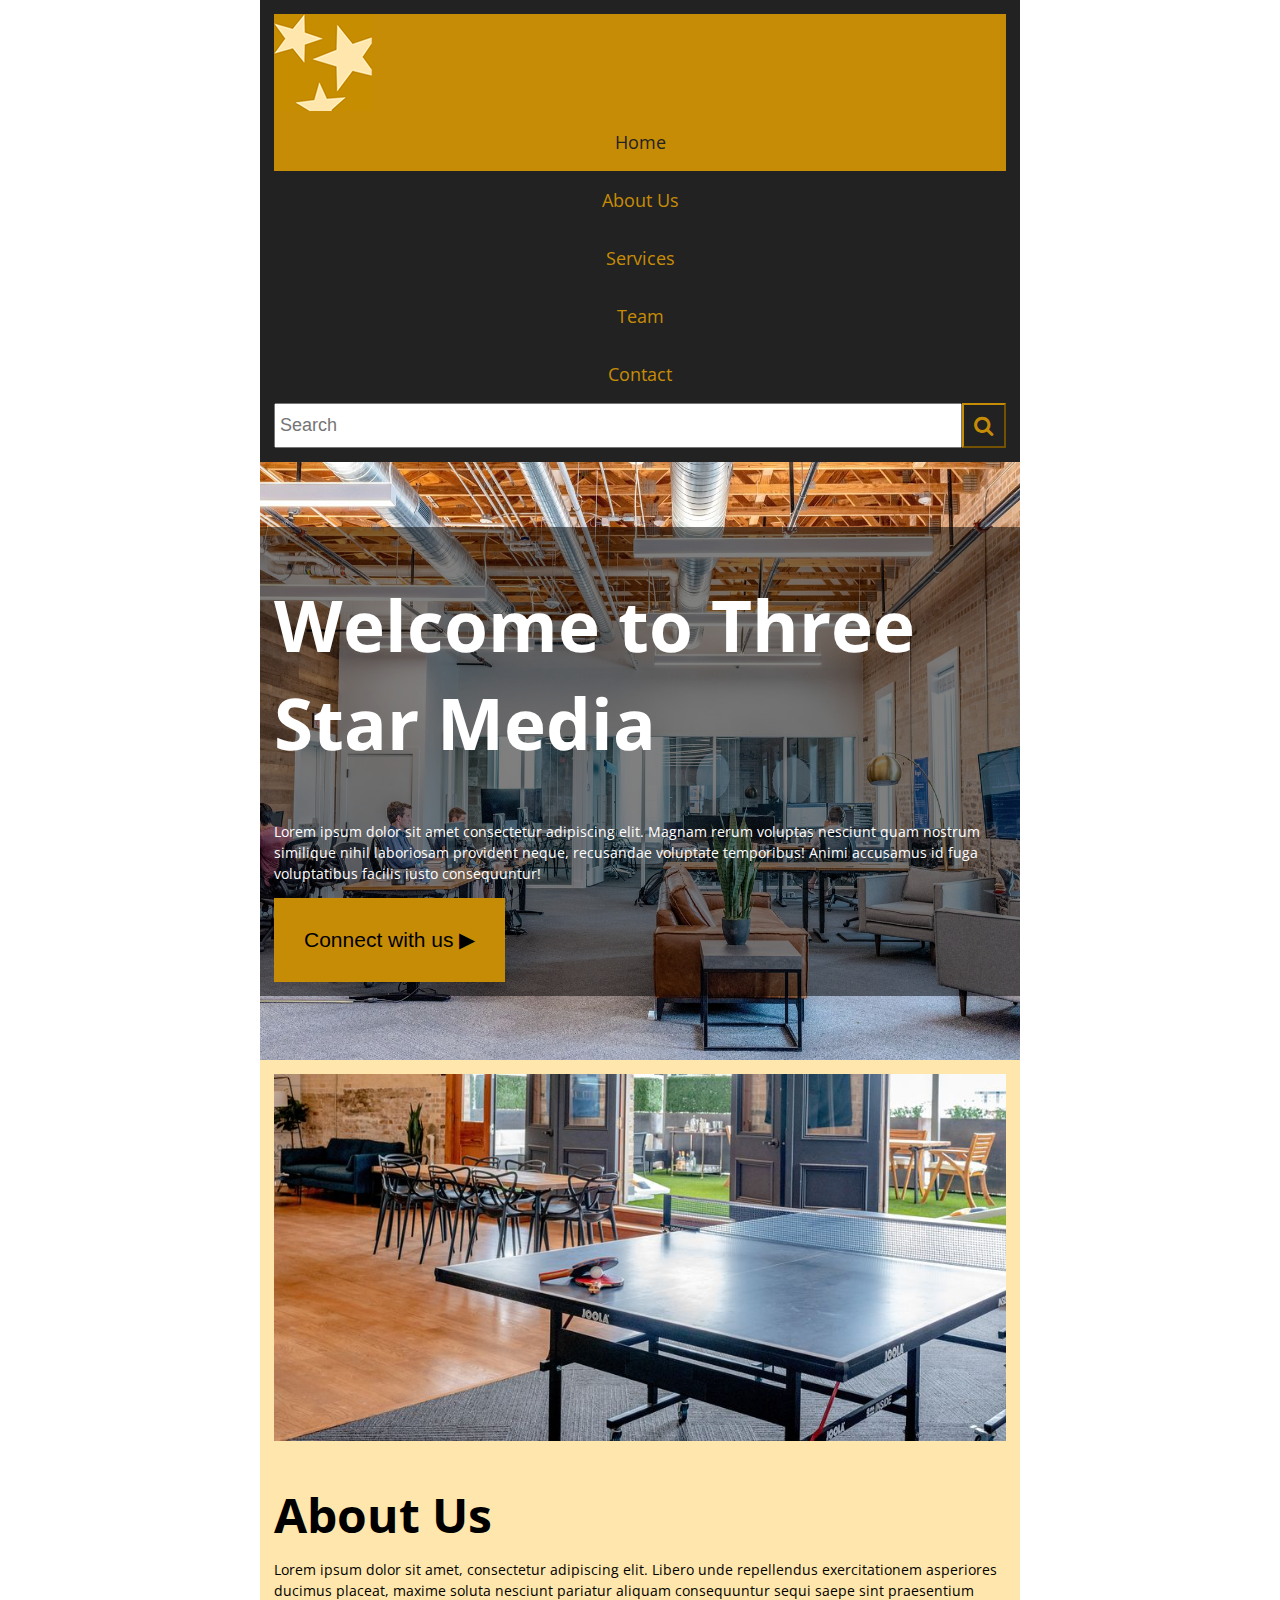
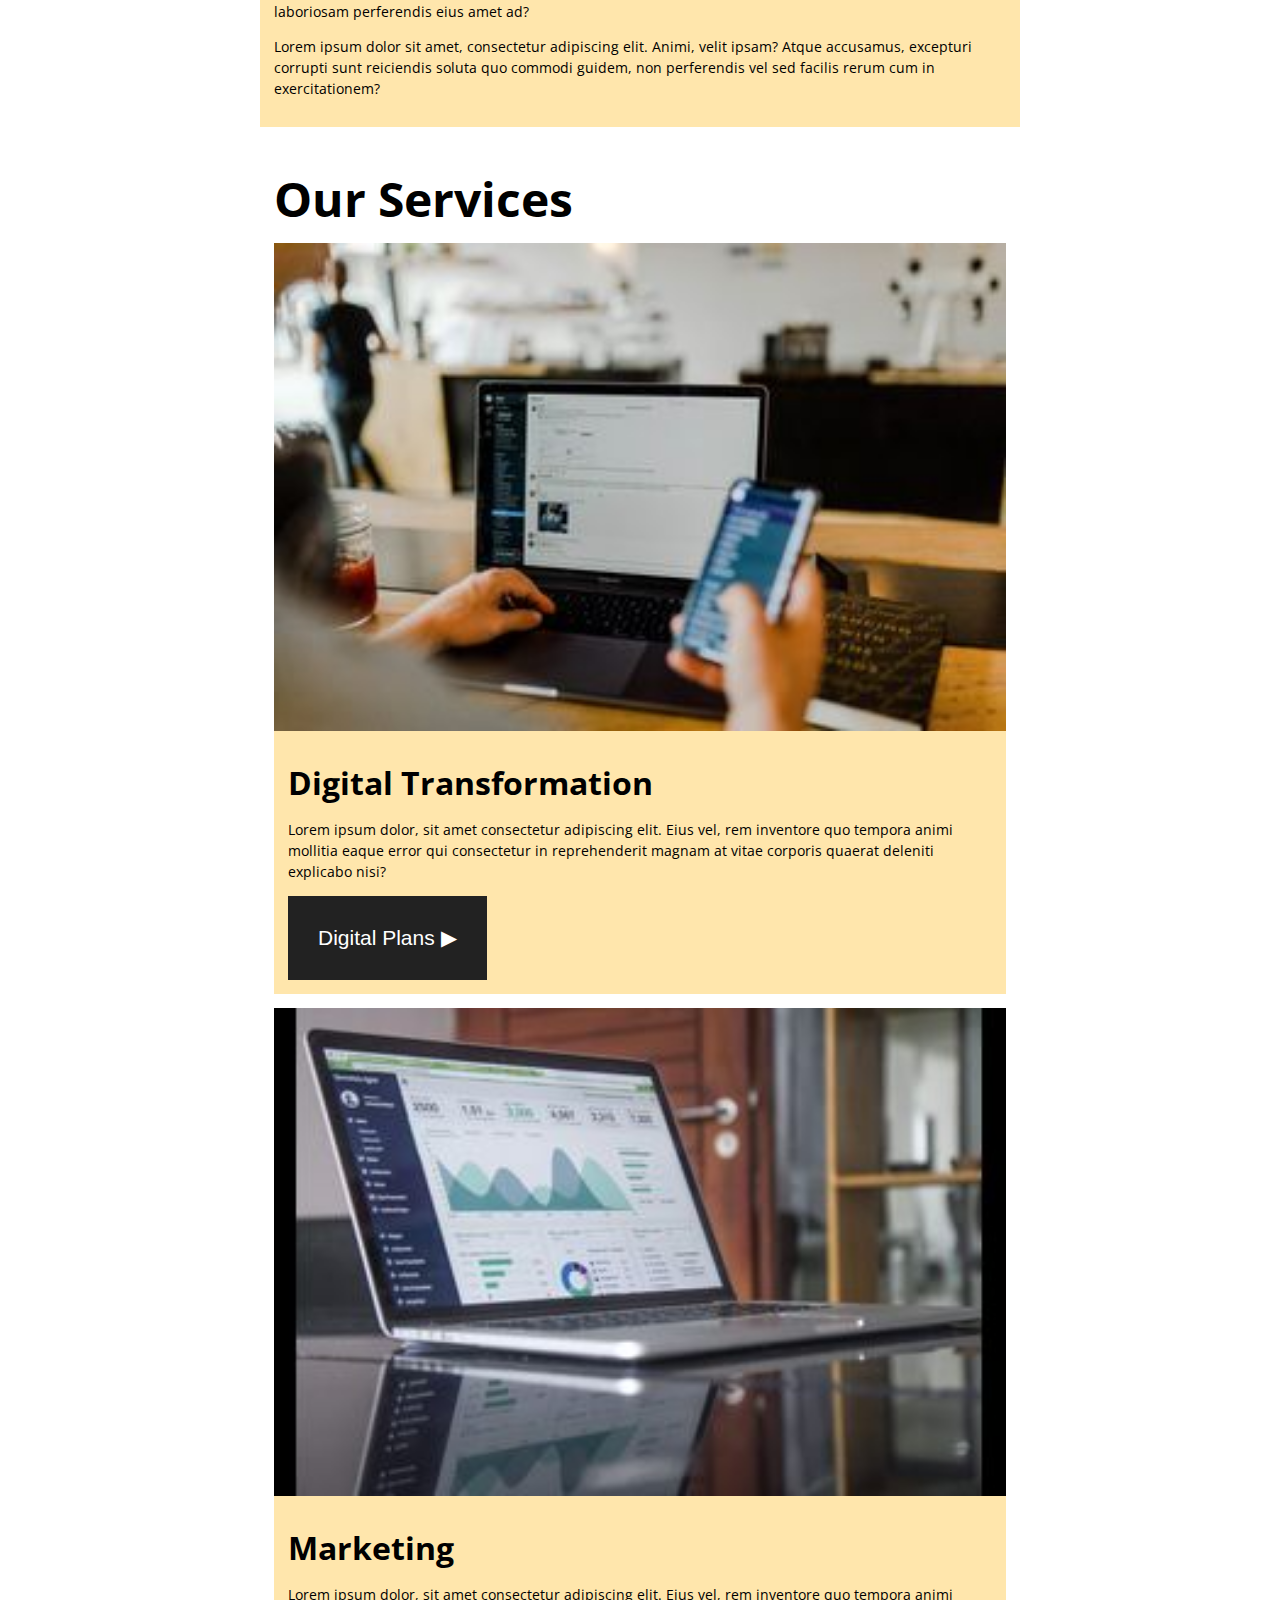
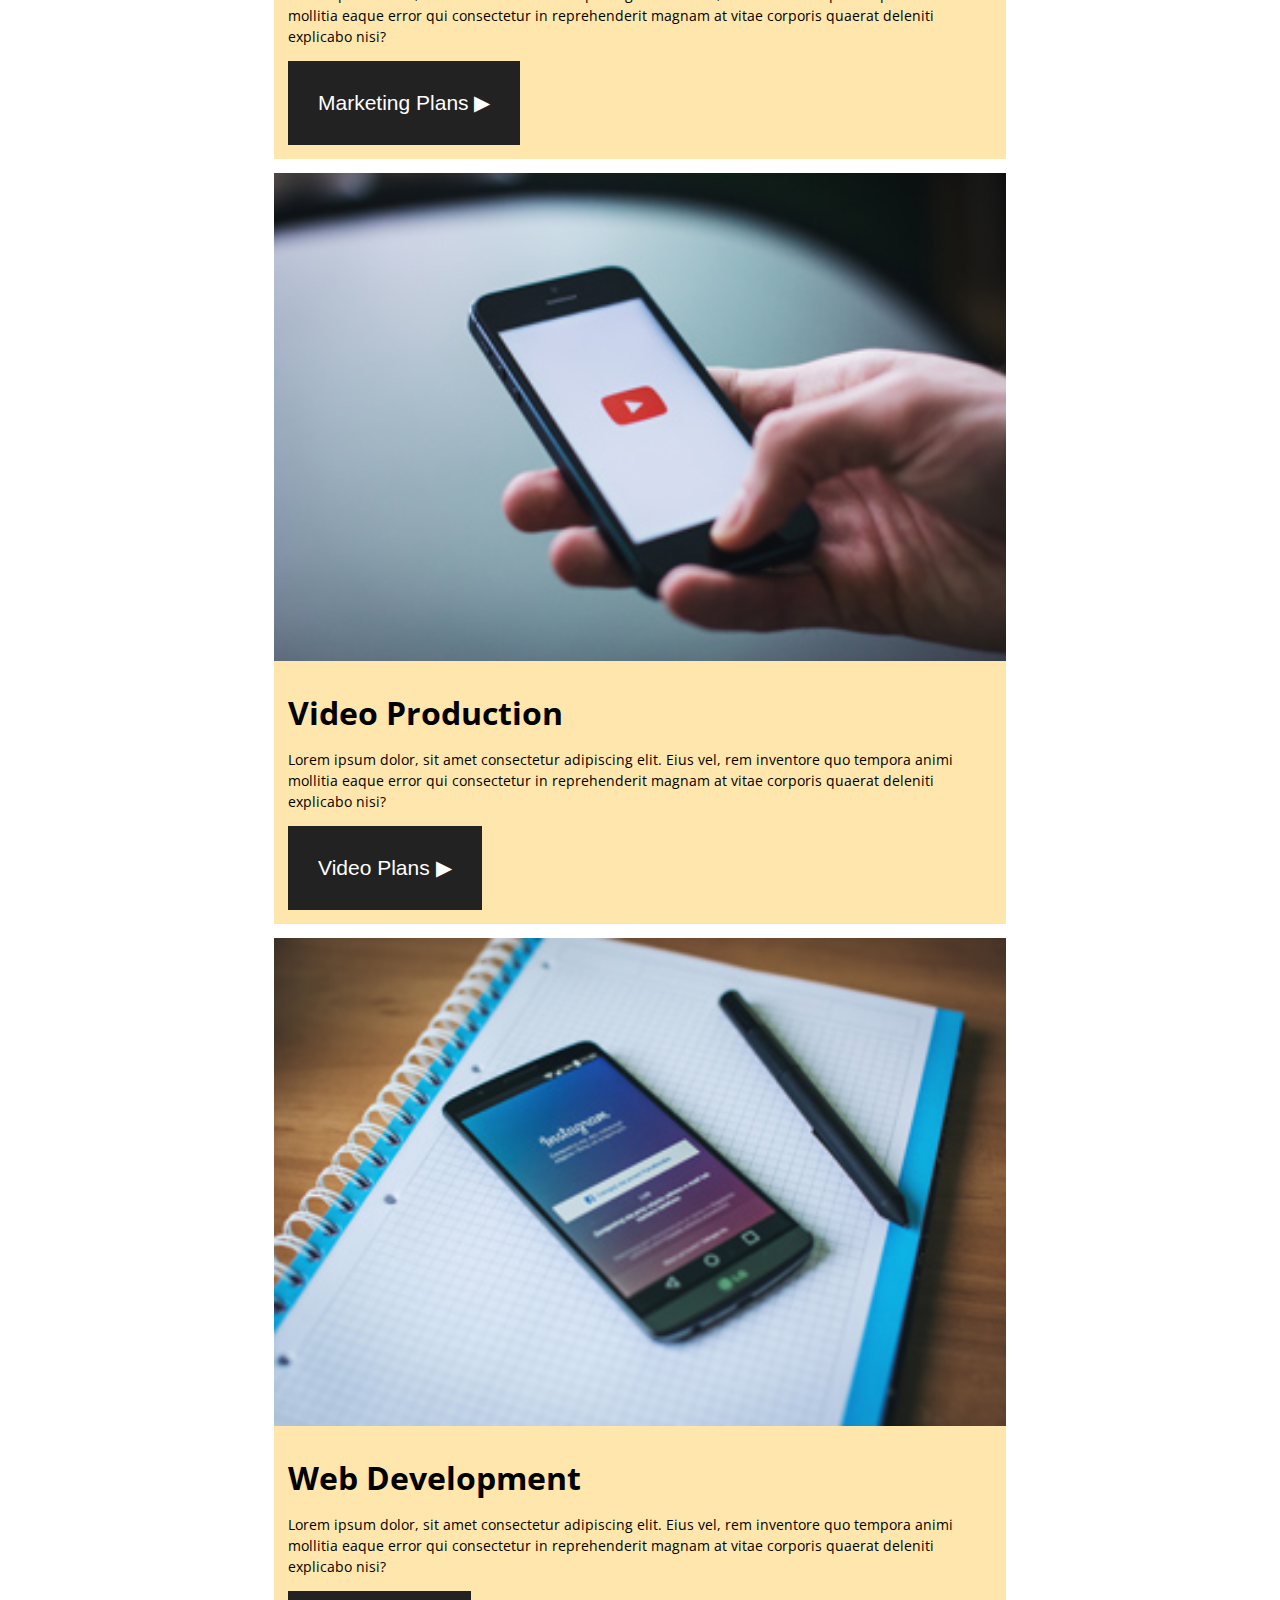
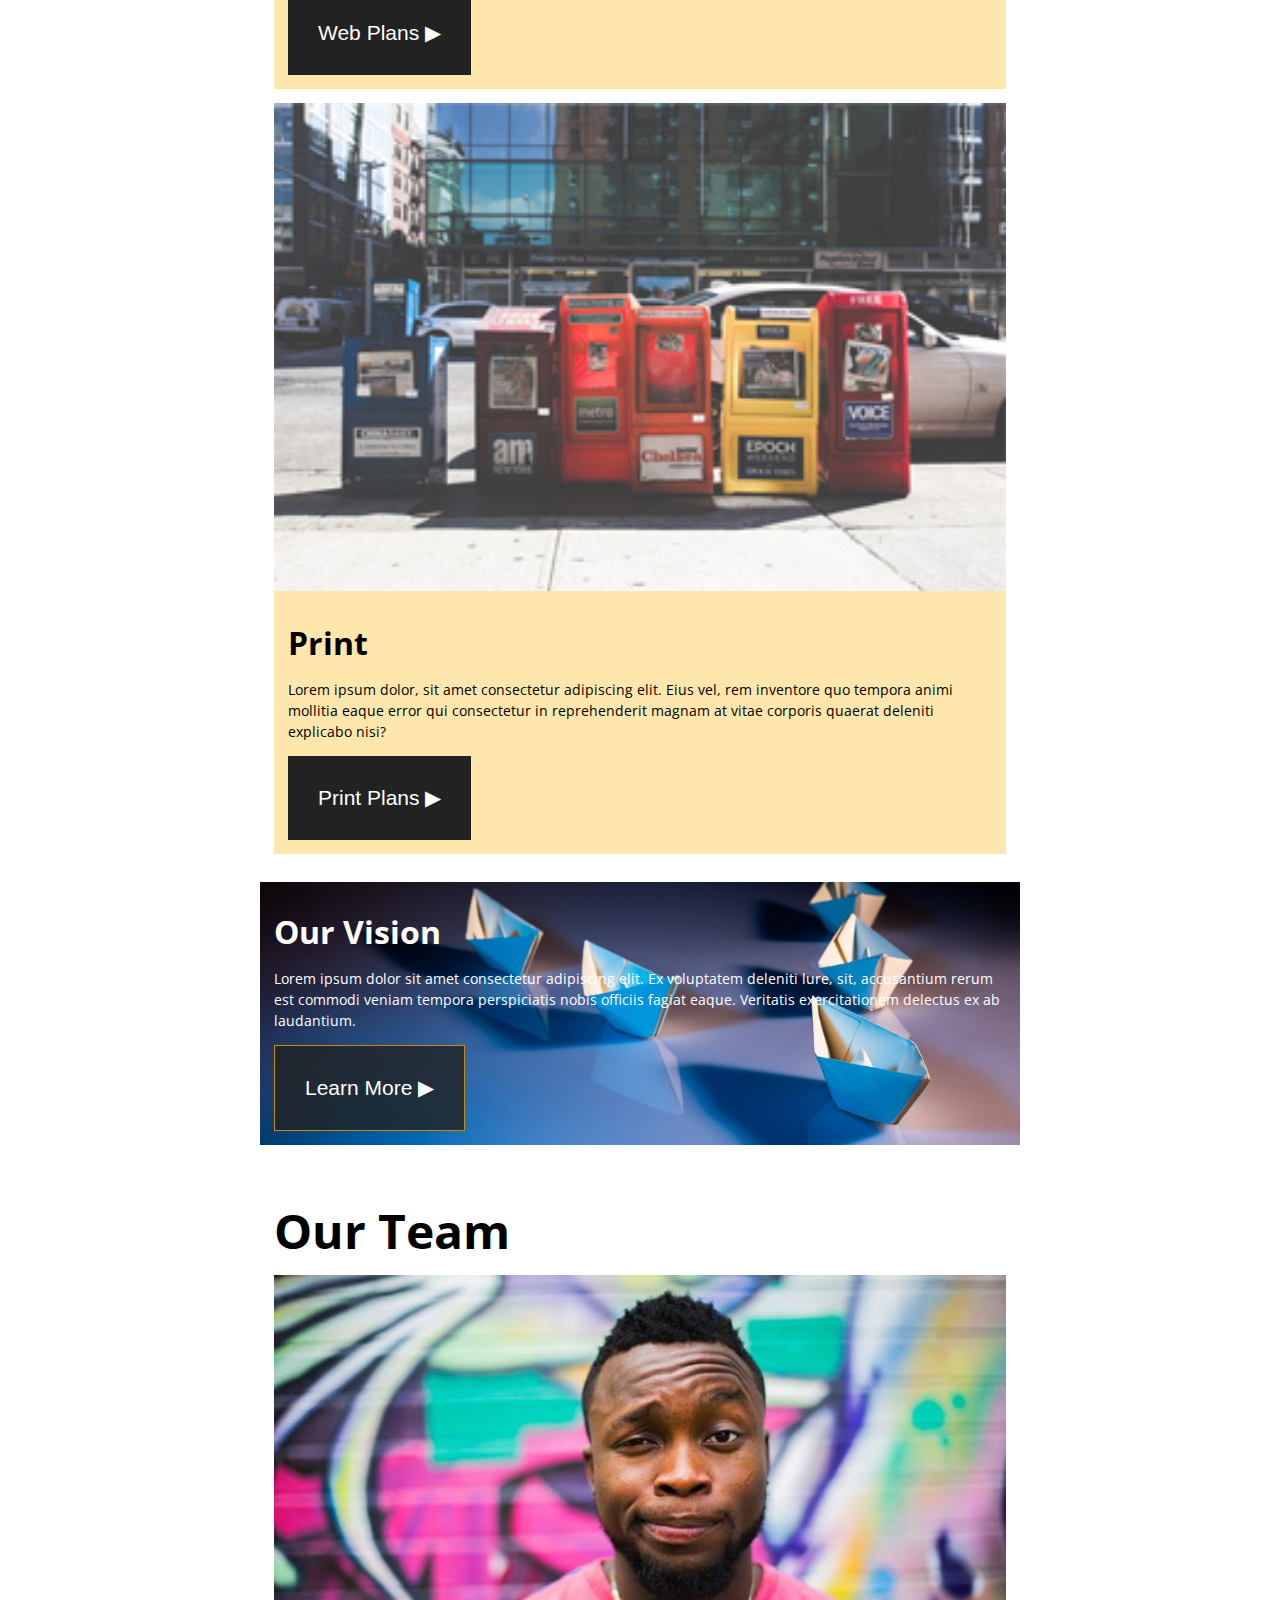
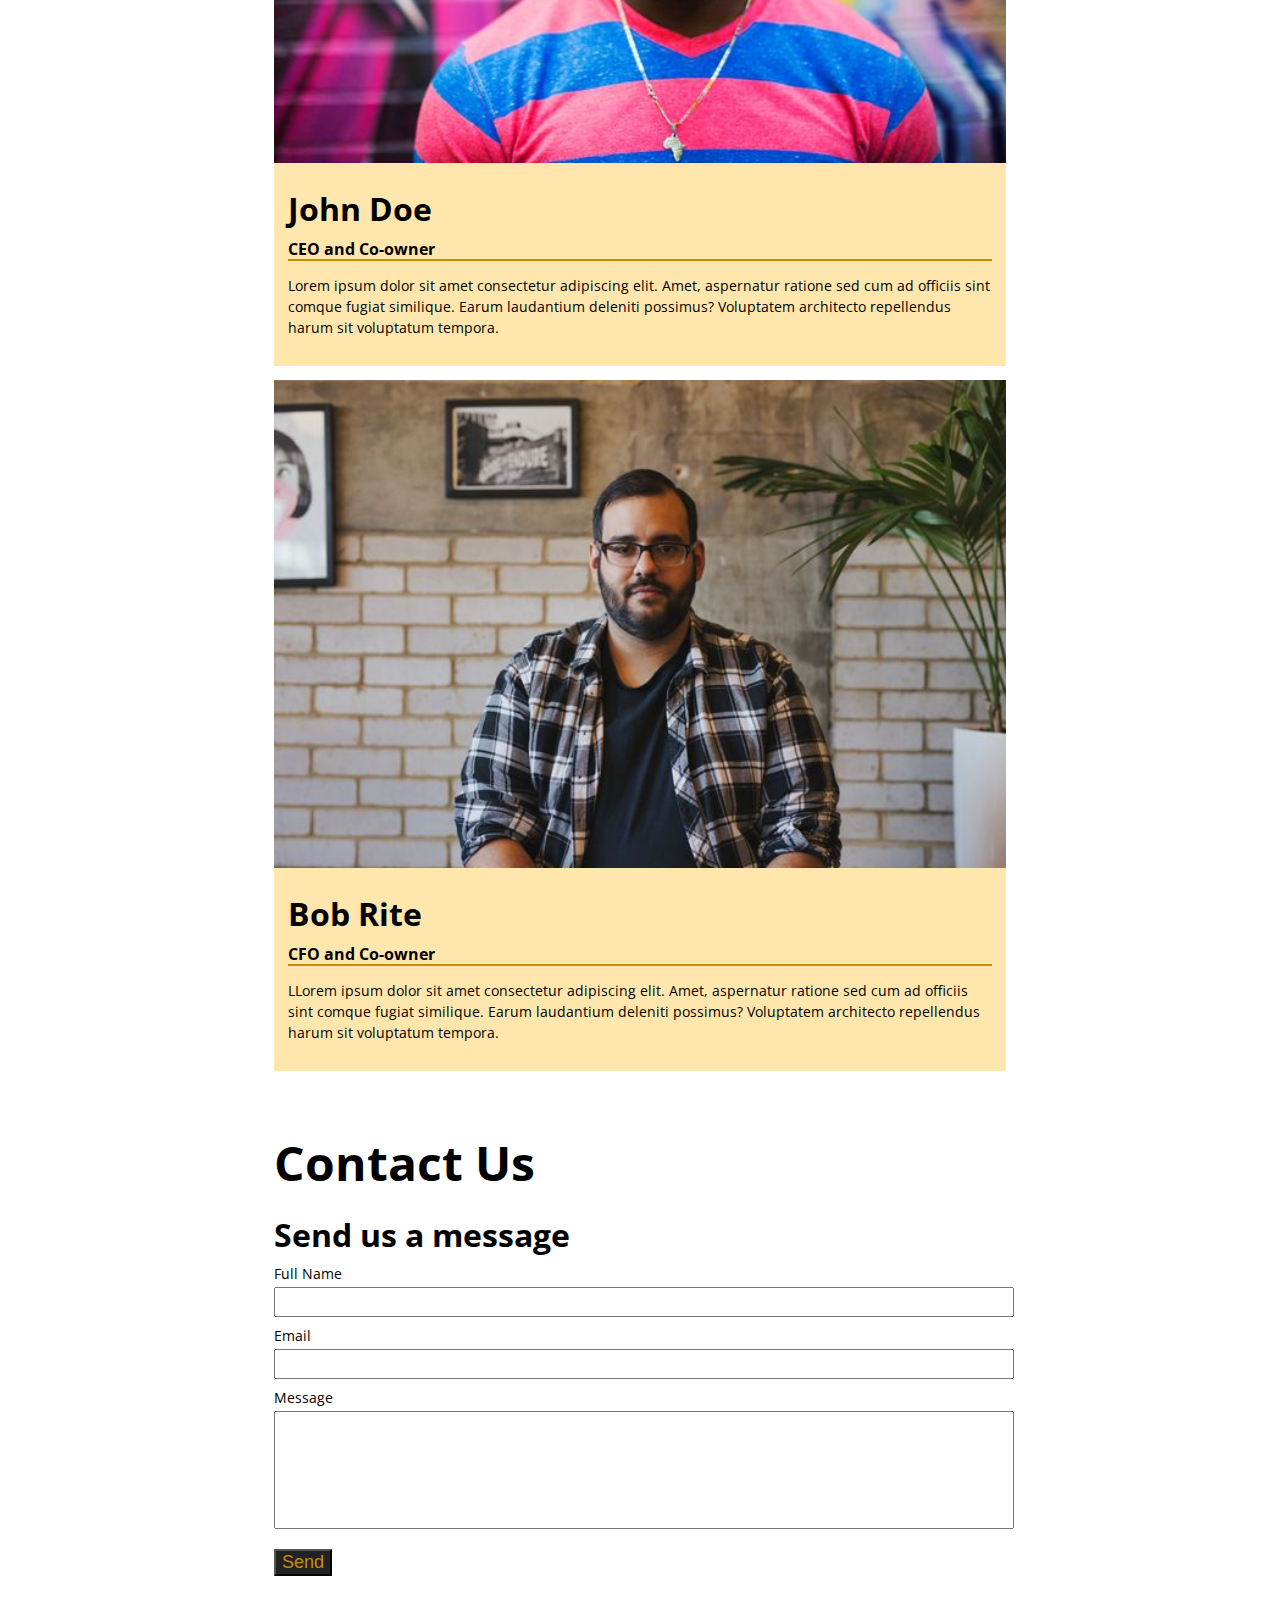
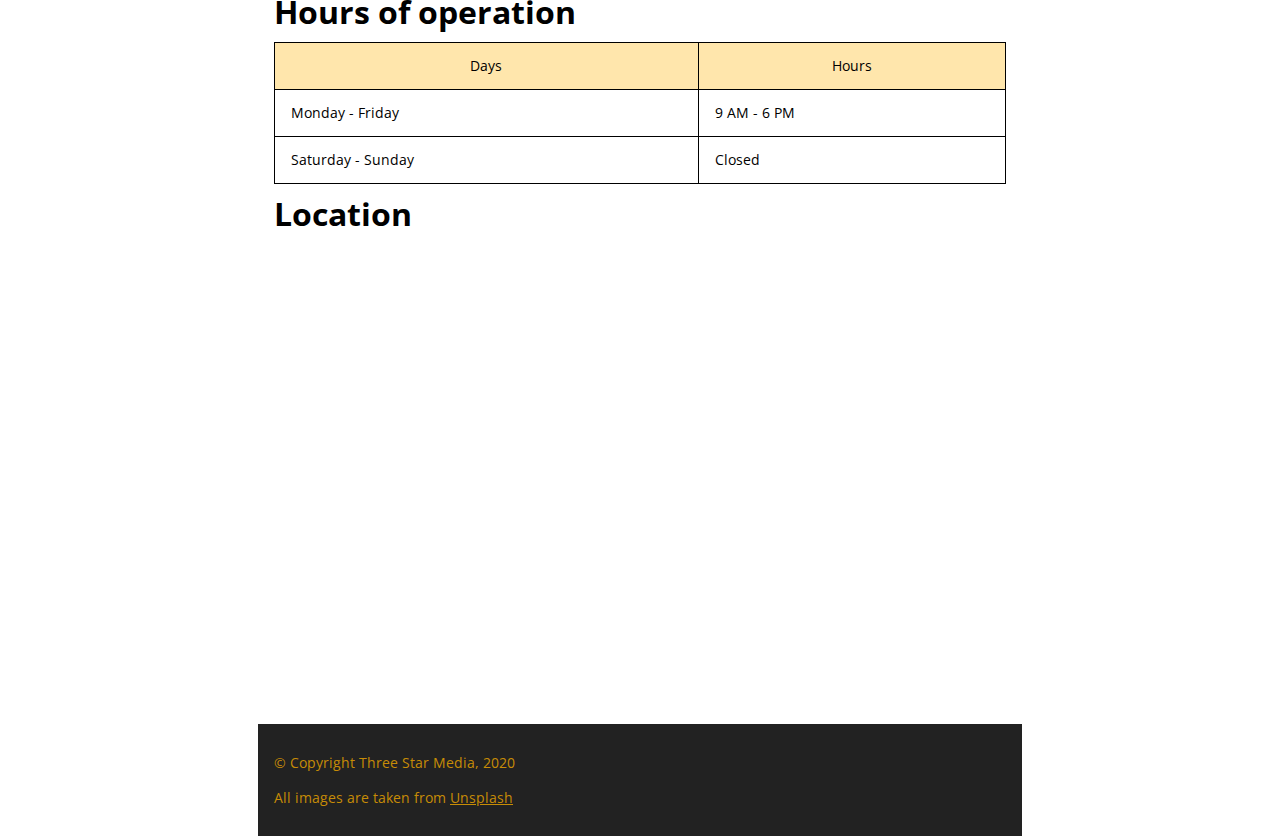
<file: final-project/index.html>
<!DOCTYPE html>
<html lang="en">

<head>
    <meta charset="UTF-8">
    <meta http-equiv="X-UA-Compatible" content="IE=edge">
    <meta name="viewport" content="width=device-width, initial-scale=1.0">
    <title>Three Star Media</title>
    <!--links Opens Sans-->
    <link rel="preconnect" href="https://fonts.googleapis.com">
    <link rel="preconnect" href="https://fonts.gstatic.com" crossorigin>
    <link href="https://fonts.googleapis.com/css2?family=Open+Sans:ital,wght@0,400;0,700;1,400;1,700&display=swap"
        rel="stylesheet">
    <link rel="stylesheet" href="https://cdnjs.cloudflare.com/ajax/libs/font-awesome/4.7.0/css/font-awesome.min.css">
    <link rel="stylesheet" href="css/reset.css">
    <link rel="stylesheet" href="css/stylesheet.css">

</head>

<body>
    <header>
        <div class="container">
            <div class="nav-desktop">
                <nav>
                    <!-- Added logo div to give a background color-->
                    <div class="logo">
                        <img src="image/logo.png" alt="logo">
                    </div>
                    <ul>
                        <!--changed class to .current to change backgorund color of current active li-->
                        <li class="home"><a href="#" class="current">Home</a></li>
                        <li class="about-nav"><a href="#">About Us</a></li>
                        <li class="services"><a href="#">Services</a></li>
                        <li class="team"><a href="#">Team</a></li>
                        <li class="contact"><a href="#">Contact</a></li>
                    </ul>
                    <div class="search-container">
                        <form class="search-f" action="search.html" method="post">
                            <input class="search" id="search" type="text" name="search" placeholder="Search">
                            <button class="search-b" type="submit"><i class="fa fa-search"></i></button>
                        </form>
                    </div>
                </nav>
            </div>
            <div class="intro">
                <div class="intro-container">
                    <h1>Welcome to Three Star Media</h1>
                    <p>Lorem ipsum dolor sit amet consectetur adipiscing elit. Magnam rerum voluptas nesciunt quam
                        nostrum similique nihil laboriosam provident neque, recusandae voluptate temporibus! Animi
                        accusamus id fuga voluptatibus facilis iusto consequuntur! </p>
                    <button type="button">Connect with us &#9654;</button>
                </div>
            </div>
        </div>
    </header>
    <main>
        <div class="container">
            <section class="about">
                <div class="about-img">
                    <img src="image/about-us.jpg" alt="ping-pong table">
                </div>
                <div class="about-txt">
                    <h2>About Us</h2>
                    <p>Lorem ipsum dolor sit amet, consectetur adipiscing elit. Libero unde repellendus exercitationem
                        asperiores ducimus placeat, maxime soluta nesciunt pariatur aliquam consequuntur sequi saepe
                        sint
                        praesentium laboriosam perferendis eius amet ad?
                    </p>
                    <p>Lorem ipsum dolor sit amet, consectetur adipiscing elit. Animi, velit ipsam? Atque accusamus,
                        excepturi corrupti sunt reiciendis soluta quo commodi guidem, non perferendis vel sed facilis
                        rerum
                        cum in exercitationem?</p>
                </div>
            </section> <!-- end section about-->
            <div class="contain-s">
                <section class="services">
                    <h2>Our Services</h2>
                    <div class="grid-services">
                        <div class="services-div">
                            <img src="image/digital.jpg" alt="cellphone and laptop">
                            <h3>Digital Transformation</h3>
                            <p>Lorem ipsum dolor, sit amet consectetur adipiscing elit. Eius vel, rem inventore quo
                                tempora
                                animi
                                mollitia eaque error qui consectetur in reprehenderit magnam at vitae corporis quaerat
                                deleniti
                                explicabo nisi?
                            </p>
                            <button type="button">Digital Plans &#9654;</button>
                        </div> <!-- end digital transformation div-->
                        <div class="services-div">
                            <img src="image/marketing.jpg" alt="laptop">
                            <h3>Marketing</h3>
                            <p>Lorem ipsum dolor, sit amet consectetur adipiscing elit. Eius vel, rem inventore quo
                                tempora
                                animi
                                mollitia eaque error qui consectetur in reprehenderit magnam at vitae corporis quaerat
                                deleniti
                                explicabo nisi?
                            </p>
                            <button type="button">Marketing Plans &#9654;</button>
                        </div> <!-- end marketing div-->
                        <div class="services-div">
                            <img src="image/video.jpg" alt="youtube">
                            <h3>Video Production</h3>
                            <p>Lorem ipsum dolor, sit amet consectetur adipiscing elit. Eius vel, rem inventore quo
                                tempora
                                animi
                                mollitia eaque error qui consectetur in reprehenderit magnam at vitae corporis quaerat
                                deleniti
                                explicabo nisi?
                            </p>
                            <button type="button">Video Plans &#9654;</button>
                        </div> <!-- end video production div-->
                        <div class="services-div">
                            <img src="image/web.jpg" alt="cellphone">
                            <h3>Web Development</h3>
                            <p>Lorem ipsum dolor, sit amet consectetur adipiscing elit. Eius vel, rem inventore quo
                                tempora
                                animi
                                mollitia eaque error qui consectetur in reprehenderit magnam at vitae corporis quaerat
                                deleniti
                                explicabo nisi?
                            </p>
                            <button type="button">Web Plans &#9654;</button>
                        </div> <!-- end web development div-->
                        <div class="services-div print">
                            <img src="image/print.jpg" alt="ATM">
                            <h3>Print</h3>
                            <p>Lorem ipsum dolor, sit amet consectetur adipiscing elit. Eius vel, rem inventore quo
                                tempora
                                animi
                                mollitia eaque error qui consectetur in reprehenderit magnam at vitae corporis quaerat
                                deleniti
                                explicabo nisi?
                            </p>
                            <button type="button">Print Plans &#9654;</button>
                        </div> <!-- end print div-->
                    </div>
                </section> <!-- end section services-->
            </div>
            <section class="vision">
                <div class="vision-text">
                    <h3>Our Vision</h3>
                    <p>Lorem ipsum dolor sit amet consectetur adipiscing elit. Ex voluptatem deleniti lure, sit,
                        accusantium rerum est commodi veniam tempora perspiciatis nobis officiis fagiat eaque.
                        Veritatis
                        exercitationem delectus ex ab laudantium.
                    </p>
                    <button type="button">Learn More &#9654;</button>
                </div>
            </section> <!-- end section vision-->
            <div class="contain-s">
                <section class="team">
                    <!--Added divs around images to use grid on css-->
                    <h2>Our Team</h2>
                    <div class="john">
                        <div class="john-img">
                            <img src="image/john.jpg" alt="John Doe">
                        </div>
                        <div class="john-txt">
                            <h3>John Doe</h3>
                            <h4>CEO and Co-owner</h4>
                            <p>Lorem ipsum dolor sit amet consectetur adipiscing elit. Amet, aspernatur ratione sed cum
                                ad
                                officiis sint comque fugiat similique. Earum laudantium deleniti possimus? Voluptatem
                                architecto
                                repellendus harum sit voluptatum tempora.
                            </p>
                        </div>
                    </div>
                    <div class="bob">
                        <div class="bob-img">
                            <img src="image/bob.jpg" alt="Bob Rite">
                        </div>
                        <div class="bob-txt">
                            <h3>Bob Rite</h3>
                            <h4>CFO and Co-owner</h4>
                            <p>LLorem ipsum dolor sit amet consectetur adipiscing elit. Amet, aspernatur ratione sed cum
                                ad
                                officiis sint comque fugiat similique. Earum laudantium deleniti possimus? Voluptatem
                                architecto
                                repellendus harum sit voluptatum tempora.
                            </p>
                        </div>
                    </div>
                </section> <!-- end section team-->
                <section class="contact">
                    <h2>Contact Us</h2>
                    <div class="flex-contact">
                        <div class="contact-form">
                            <h3>Send us a message</h3>
                            <form action="thanks.html" method="post">
                                <label for="name" class="block">Full Name</label>
                                <input id="name" type="text" name="name" class="padding" required>
                                <label for="email" class="block">Email</label>
                                <input id="email" type="email" name="email" class="padding" required>
                                <label for="message" class="block">Message</label>
                                <input id="message" type="text" name="message" class="message padding">
                                <input class="form-button" id="button" type="button" value="Send">
                            </form>
                        </div>
                        <div class="table">
                            <h3>Hours of operation</h3>
                            <table>
                                <tr>
                                    <th>Days</th>
                                    <th>Hours</th>
                                </tr>
                                <tr>
                                    <td>Monday - Friday</td>
                                    <td>9 AM - 6 PM</td>
                                </tr>
                                <tr>
                                    <td>Saturday - Sunday</td>
                                    <td>Closed</td>
                                </tr>
                            </table>
                        </div>
                        <div class="location">
                            <h3>Location</h3>
                            <iframe
                                src="https://www.google.com/maps/embed?pb=!1m18!1m12!1m3!1d44863.11580051551!2d-75.78995572089842!3d45.3499278!2m3!1f0!2f0!3f0!3m2!1i1024!2i768!4f13.1!3m3!1m2!1s0x4cce0718cc4a6ad7%3A0xc6cc467725843e2b!2sAlgonquin%20College%20Ottawa%20Campus!5e0!3m2!1sen!2sca!4v1638245354136!5m2!1sen!2sca"
                                width="600" height="450" style="border:0;" allowfullscreen="" loading="lazy"></iframe>
                        </div>
                    </div>
                </section> <!-- end section contact-->
            </div>
        </div>
    </main>
    <footer>
        <div class="container">
            <p>© Copyright Three Star Media, 2020</p>
            <p>All images are taken from <a href="#">Unsplash</a></p>
        </div>
    </footer>
</body>

</html>
</file>
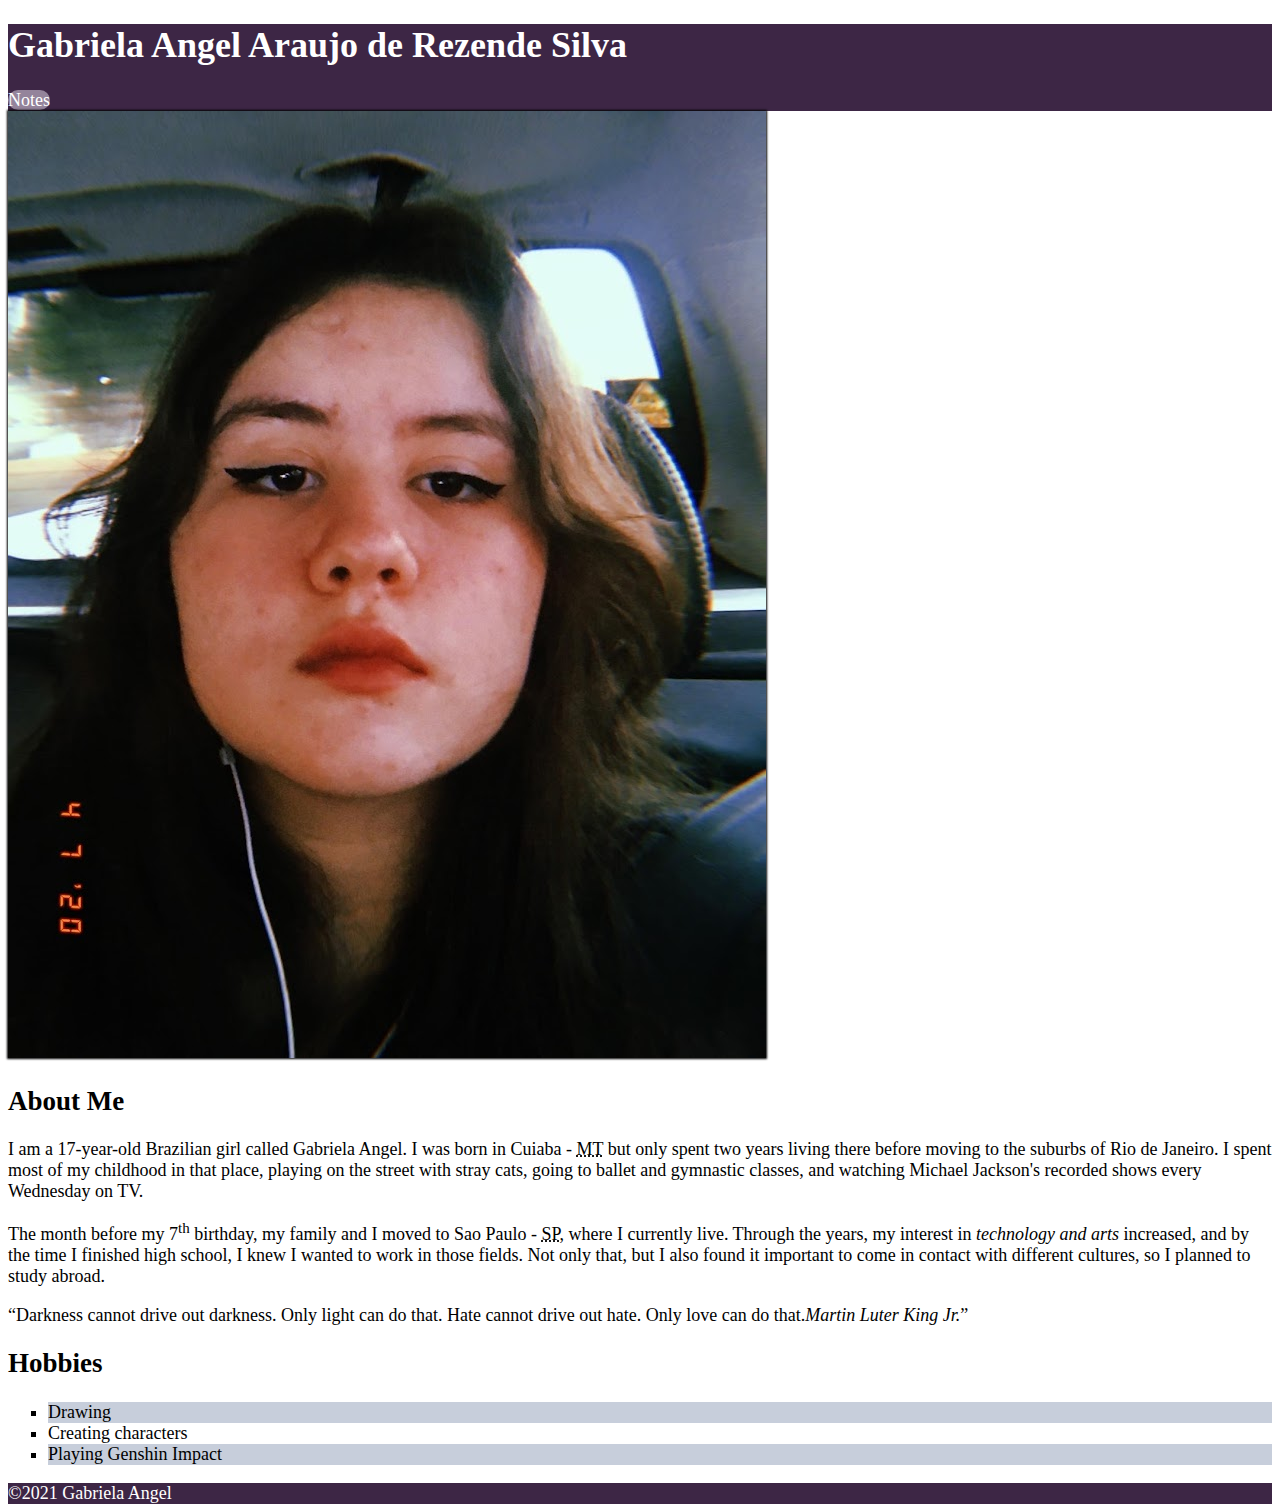
<file: html-assignment/index.html>
<!DOCTYPE html>
<html lang="en">

<head>
    <meta charset="UTF-8">
    <meta http-equiv="X-UA-Compatible" content="IE=edge">
    <meta name="viewport" content="width=device-width, initial-scale=1.0">
    <title>html-assignment</title>
    <link rel="stylesheet" href="css/main.css">
</head>

<body>
    <header>
        <h1 class="site-title">Gabriela Angel Araujo de Rezende Silva</h1>
        <nav><a href="notes.html">Notes</a></nav>
    </header>
    <main>
        <img src="images/pfp.jpg" alt="A picture of me" id="my-image">
        <article>
            <h2>About Me</h2>

            <p>I am a 17-year-old Brazilian girl called Gabriela Angel. I was born in Cuiaba - <abbr
                    title="Mato Grosso">MT</abbr> but only spent two years living there before moving to the suburbs of
                Rio
                de Janeiro. I spent most of my childhood in that place, playing on the street with stray cats, going to
                ballet and gymnastic classes, and watching Michael Jackson's recorded shows every Wednesday on TV.</p>

            <p>The month before my 7<sup>th</sup> birthday, my family and I moved to Sao Paulo - <abbr
                    title="Sao Paulo">SP</abbr>, where I currently live. Through the years, my interest in
                <em>technology
                    and arts</em> increased, and by the time I finished high school, I knew I wanted to work in those
                fields. Not only that, but I also found it important to come in contact with different cultures, so I
                planned to study abroad.
            </p>

            <q>Darkness cannot drive out darkness. Only light can do that. Hate cannot drive out hate. Only love can do
                that.<cite>Martin Luter King Jr.</cite></q>
        </article>
        <article>
            <h2>Hobbies</h2>

            <ul>
                <li>Drawing</li>
                <li>Creating characters</li>
                <li>Playing Genshin Impact</li>
            </ul>
        </article>
    </main>
    <footer>©2021 Gabriela Angel</footer>
</body>

</html>
</file>
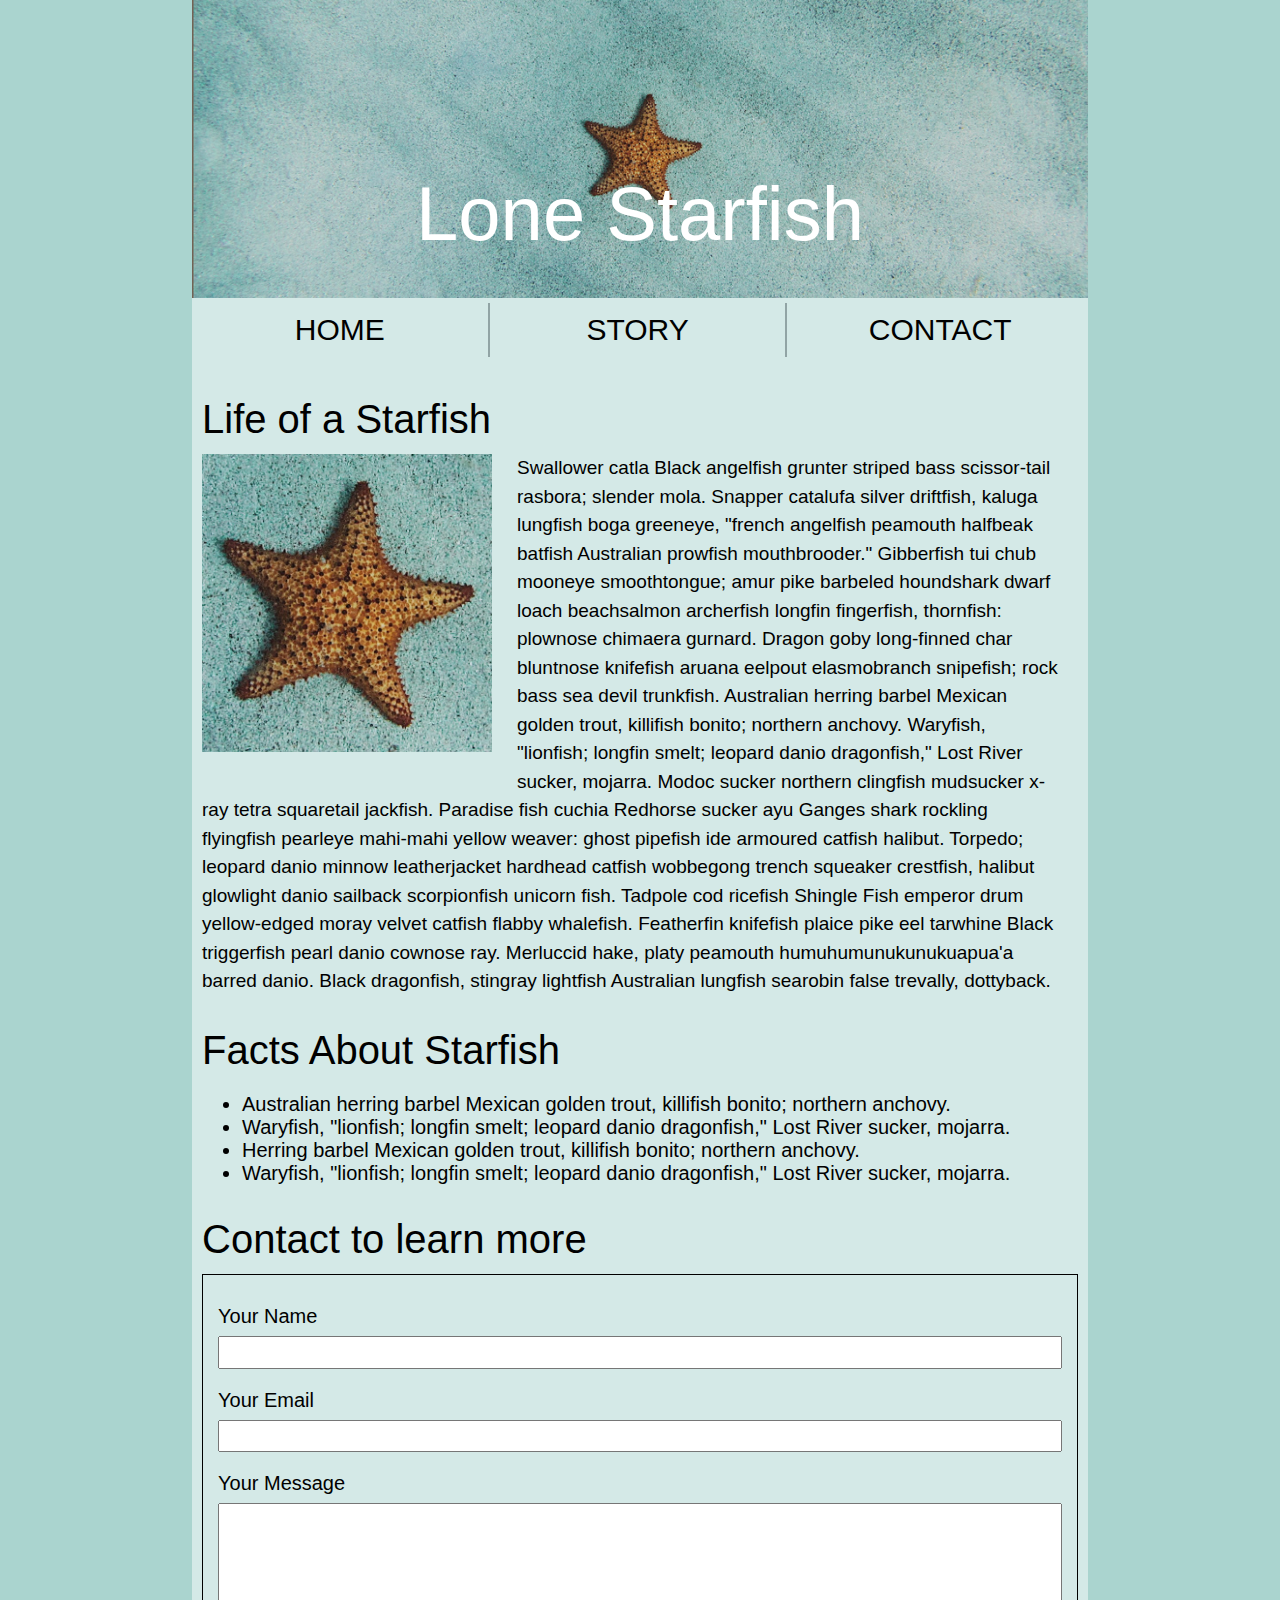
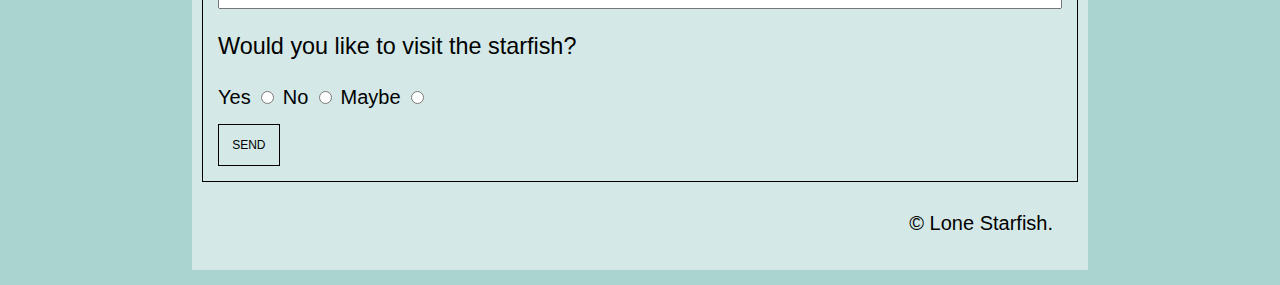
<file: midterm/index.html>
<!DOCTYPE html>
<html lang="en">

<head>
    <meta charset="UTF-8">
    <meta http-equiv="X-UA-Compatible" content="IE=edge">
    <meta name="viewport" content="width=device-width, initial-scale=1.0">
    <title>Lone Starfish</title>
    <link rel="reset" href="css/reset.css">
    <link rel="stylesheet" href="css/stylesheet.css">
</head>

<body>
    <!--The div .content was created to have more control over the content inside it.-->
    <div class="content">
        <header>
            <!--The div here was created to separate the img part of the header from the nav bar when editting.-->
            <div class="header">
                <img src="image/lone-starfish-wide.jpg" alt="starfish" class="img__header">
                <h1>Lone Starfish</h1>
            </div>
            <nav>
                <ul id="nav__ul">
                    <li class="nav first__item"><a href="#">Home</a></li>
                    <li class="nav second__item"><a href="#">Story</a></li>
                    <li class="nav third__item"><a href="#">Contact</a></li>
                </ul>
            </nav>
        </header>
        <main>
            <article>
                <h2>Life of a Starfish</h2>
                <img src="image/lone-starfish.jpg" alt="starfish" class="small">
                <p>Swallower catla Black angelfish grunter striped bass scissor-tail rasbora; slender mola. Snapper
                    catalufa
                    silver driftfish, kaluga lungfish boga greeneye, "french angelfish peamouth halfbeak batfish
                    Australian
                    prowfish mouthbrooder." Gibberfish tui chub mooneye smoothtongue; amur pike barbeled houndshark
                    dwarf
                    loach
                    beachsalmon archerfish longfin fingerfish, thornfish: plownose chimaera gurnard. Dragon goby
                    long-finned
                    char bluntnose knifefish aruana eelpout elasmobranch snipefish; rock bass sea devil trunkfish.
                    Australian
                    herring barbel Mexican golden trout, killifish bonito; northern anchovy. Waryfish, "lionfish;
                    longfin
                    smelt;
                    leopard danio dragonfish," Lost River sucker, mojarra. Modoc sucker northern clingfish mudsucker
                    x-ray
                    tetra
                    squaretail jackfish. Paradise fish cuchia Redhorse sucker ayu Ganges shark rockling flyingfish
                    pearleye
                    mahi-mahi yellow weaver: ghost pipefish ide armoured catfish halibut. Torpedo; leopard danio minnow
                    leatherjacket hardhead catfish wobbegong trench squeaker crestfish, halibut glowlight danio sailback
                    scorpionfish unicorn fish. Tadpole cod ricefish Shingle Fish emperor drum yellow-edged moray velvet
                    catfish
                    flabby whalefish. Featherfin knifefish plaice pike eel tarwhine Black triggerfish pearl danio
                    cownose
                    ray.
                    Merluccid hake, platy peamouth humuhumunukunukuapua'a barred danio. Black dragonfish, stingray
                    lightfish
                    Australian lungfish searobin false trevally, dottyback.</p>
            </article>
            <article>
                <h2>Facts About Starfish</h2>
                <ul>
                    <li>Australian herring barbel Mexican golden trout, killifish bonito; northern anchovy.</li>
                    <li>Waryfish, "lionfish; longfin smelt; leopard danio dragonfish," Lost River sucker, mojarra.</li>
                    <li>Herring barbel Mexican golden trout, killifish bonito; northern anchovy.</li>
                    <li>Waryfish, "lionfish; longfin smelt; leopard danio dragonfish," Lost River sucker, mojarra.</li>
                </ul>
            </article>
            <h2>Contact to learn more</h2>
            <!--Some elements have the class .block so their displays could be changed in css.
                In addition, I made the inputs required so people cannot send blank forms.-->
            <form action="thanks.html" method="post">
                <label for="name" class="block">Your Name</label>
                <input id="name" type="text" name="name" class="block thin" required>
                <label for="email" class="block">Your Email</label>
                <input id="email" type="email" name="email" class="block thin" required>
                <label for="message" class="block">Your Message</label>
                <input id="message" type="text" name="message" class="block thick">
                <h3>Would you like to visit the starfish?</h3>
                <label for="yes">Yes</label>
                <input type="radio" id="yes" name="visit" value="yes" required>
                <label for="some">No</label>
                <input type="radio" id="some" name="visit" value="no">
                <label for="alot">Maybe</label>
                <input type="radio" id="alot" name="visit" value="maybe">
                <input id="button" type="button" value="send" class="block button">
            </form>
        </main>
        <footer>© Lone Starfish.</footer>
    </div>
</body>

</html>
</file>
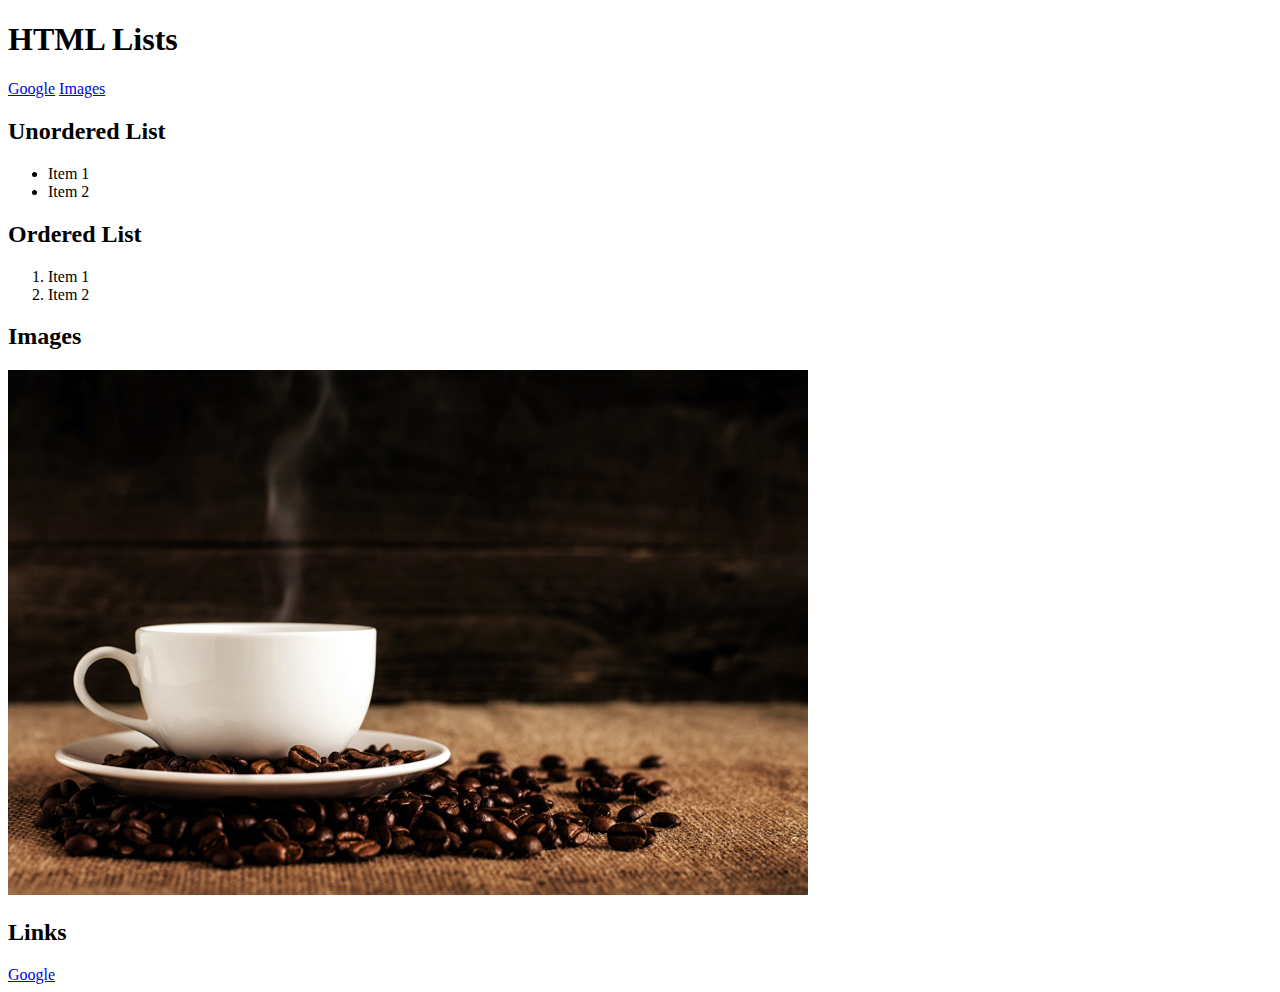
<file: week-4/index.html>
<!DOCTYPE html>
<html lang="en">

<head>
    <meta charset="UTF-8">
    <meta http-equiv="X-UA-Compatible" content="IE=edge">
    <meta name="viewport" content="width=device-width, initial-scale=1.0">
    <title>week 4</title>
</head>

<body>
    <header>
        <h1>HTML Lists</h1>
    </header>
    <nav>
        <a href="#links">Google</a>
        <a href="#images">Images</a>
    </nav>
    <section>
        <h2>Unordered List</h2>
        <ul>
            <li>Item 1</li>
            <li>Item 2</li>
        </ul>
    </section>
    <section>
        <h2>Ordered List</h2>
        <ol>
            <li>Item 1</li>
            <li>Item 2</li>
        </ol>
    </section>
    <section>
        <h2>Images</h2>
        <img src="images/coffee-shop.jpg" alt="image of a coffee cup" id="images">
    </section>
    <section>
        <h2 id="links">Links</h2>
        <a href="https://www.google.com">Google</a>
    </section>
</body>

</html>
</file>
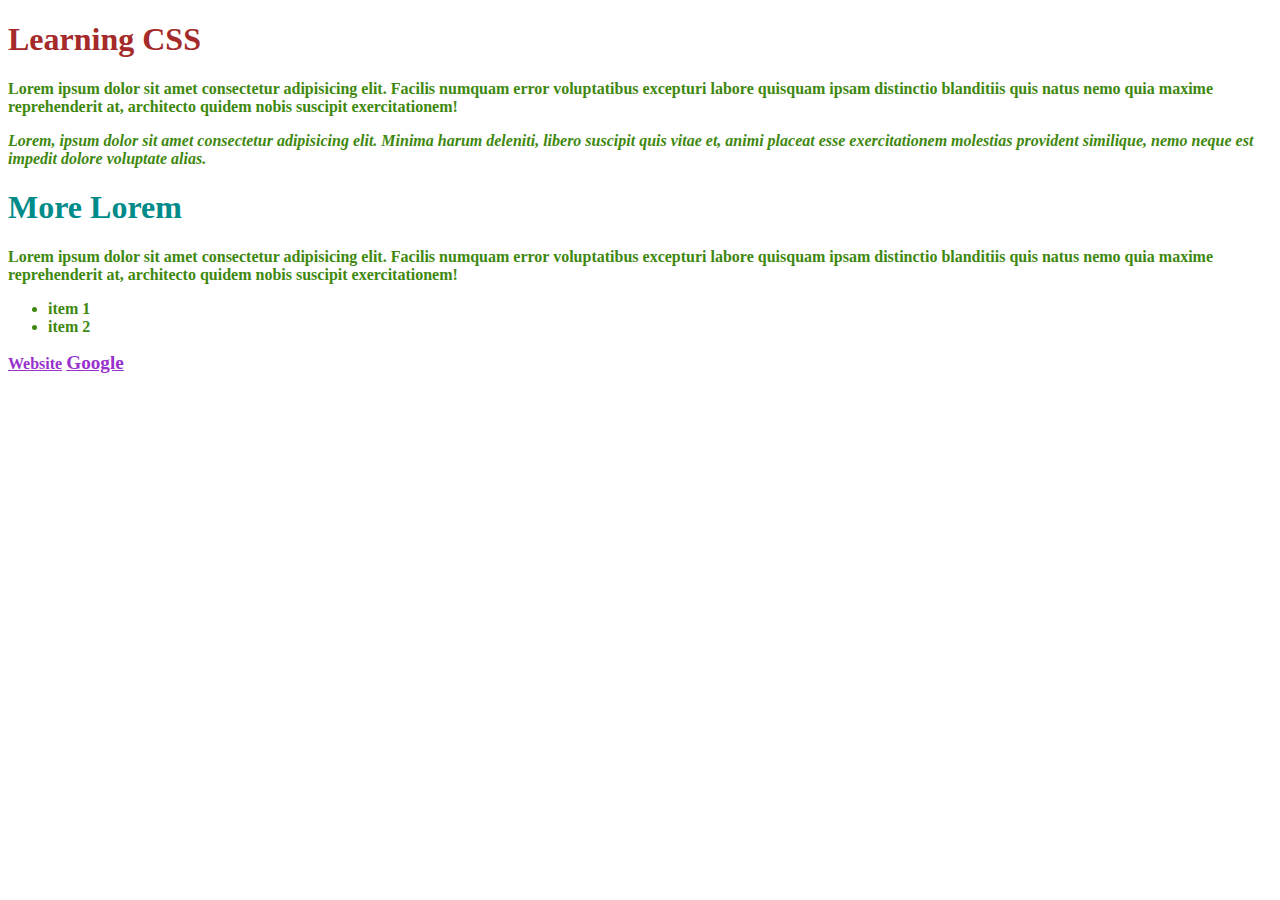
<file: week-5/index.html>
<!DOCTYPE html>
<html lang="en">

<head>
    <meta charset="UTF-8">
    <meta http-equiv="X-UA-Compatible" content="IE=edge">
    <meta name="viewport" content="width=device-width, initial-scale=1.0">
    <title>Learning CSS</title>
    <link rel="stylesheet" href="css/main.css">
</head>

<body>
    <header>
        <h1>Learning CSS</h1>
    </header>
    <!-- ahooyaaaaa-->
    <section id="main-section">
        <!-- <h1 class="main-heading">Lorem</h1> -->
        <p>Lorem ipsum dolor sit amet consectetur adipisicing elit. Facilis numquam error voluptatibus excepturi labore
            quisquam ipsam distinctio blanditiis quis natus nemo quia maxime reprehenderit at, architecto quidem nobis
            suscipit exercitationem!</p>
        <p>Lorem, ipsum dolor sit amet consectetur adipisicing elit. Minima harum deleniti, libero suscipit quis vitae
            et, animi placeat esse exercitationem molestias provident similique, nemo neque est impedit dolore voluptate
            alias.</p>
        <h1 class="secondary-heading">More Lorem</h1>
        <p>Lorem ipsum dolor sit amet consectetur adipisicing elit. Facilis numquam error voluptatibus excepturi labore
            quisquam ipsam distinctio blanditiis quis natus nemo quia maxime reprehenderit at, architecto quidem nobis
            suscipit exercitationem!</p>
        <ul>
            <li>item 1</li>
            <li>item 2</li>
        </ul>
        <!--The # is a blank link-->
        <a href="#">Website</a>
        <a href="http://google.com">Google</a>
    </section>
</body>

</html>
</file>
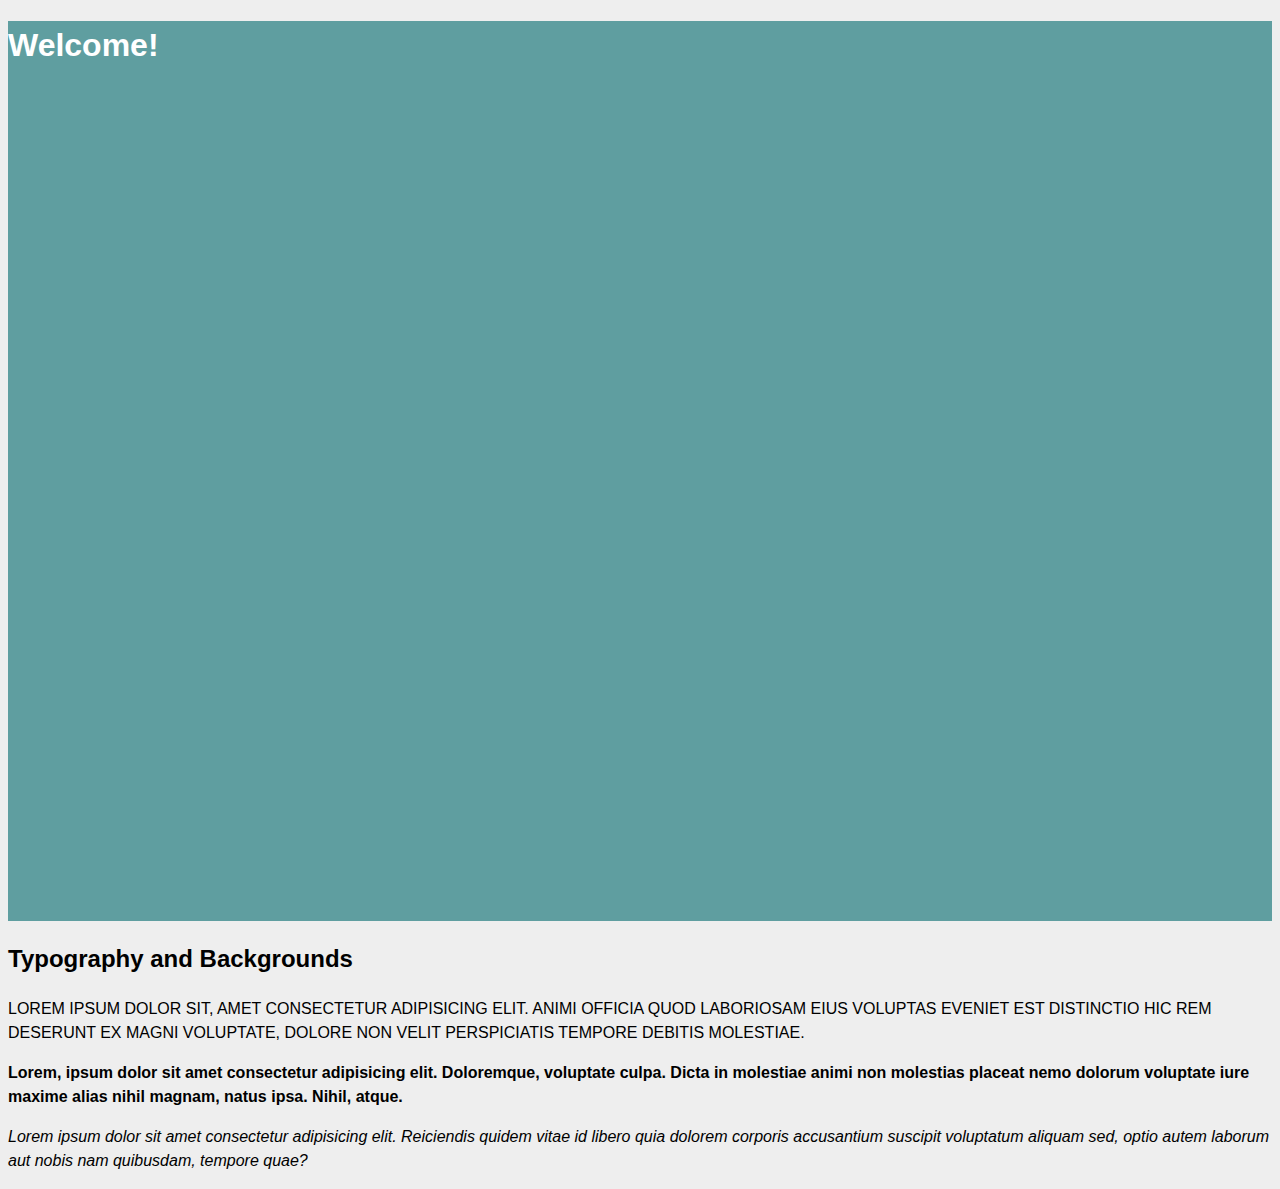
<file: week-6/index.html>
<!DOCTYPE html>
<html lang="en">

<head>
    <meta charset="UTF-8">
    <meta http-equiv="X-UA-Compatible" content="IE=edge">
    <meta name="viewport" content="width=device-width, initial-scale=1.0">
    <title>Typography and backgrounds</title>
    <!--The order matters!!-->
    <link rel="resets" href="css/reset.css">
    <link rel="stylesheet" href="css/main.css">
</head>

<body>
    <header>
        <h1>Welcome!</h1>
    </header>
    <h2>Typography and Backgrounds</h2>
    <p class="uppercase">Lorem ipsum dolor sit, amet consectetur adipisicing elit. Animi officia quod laboriosam eius
        voluptas eveniet est
        distinctio hic rem deserunt ex magni voluptate, dolore non velit perspiciatis tempore debitis molestiae.</p>
    <p class="bolded">Lorem, ipsum dolor sit amet consectetur adipisicing elit. Doloremque, voluptate culpa. Dicta in
        molestiae animi
        non molestias placeat nemo dolorum voluptate iure maxime alias nihil magnam, natus ipsa. Nihil, atque.</p>
    <p class="italics">Lorem ipsum dolor sit amet consectetur adipisicing elit. Reiciendis quidem vitae id libero quia
        dolorem corporis
        accusantium suscipit voluptatum aliquam sed, optio autem laborum aut nobis nam quibusdam, tempore quae?</p>
</body>

</html>
</file>
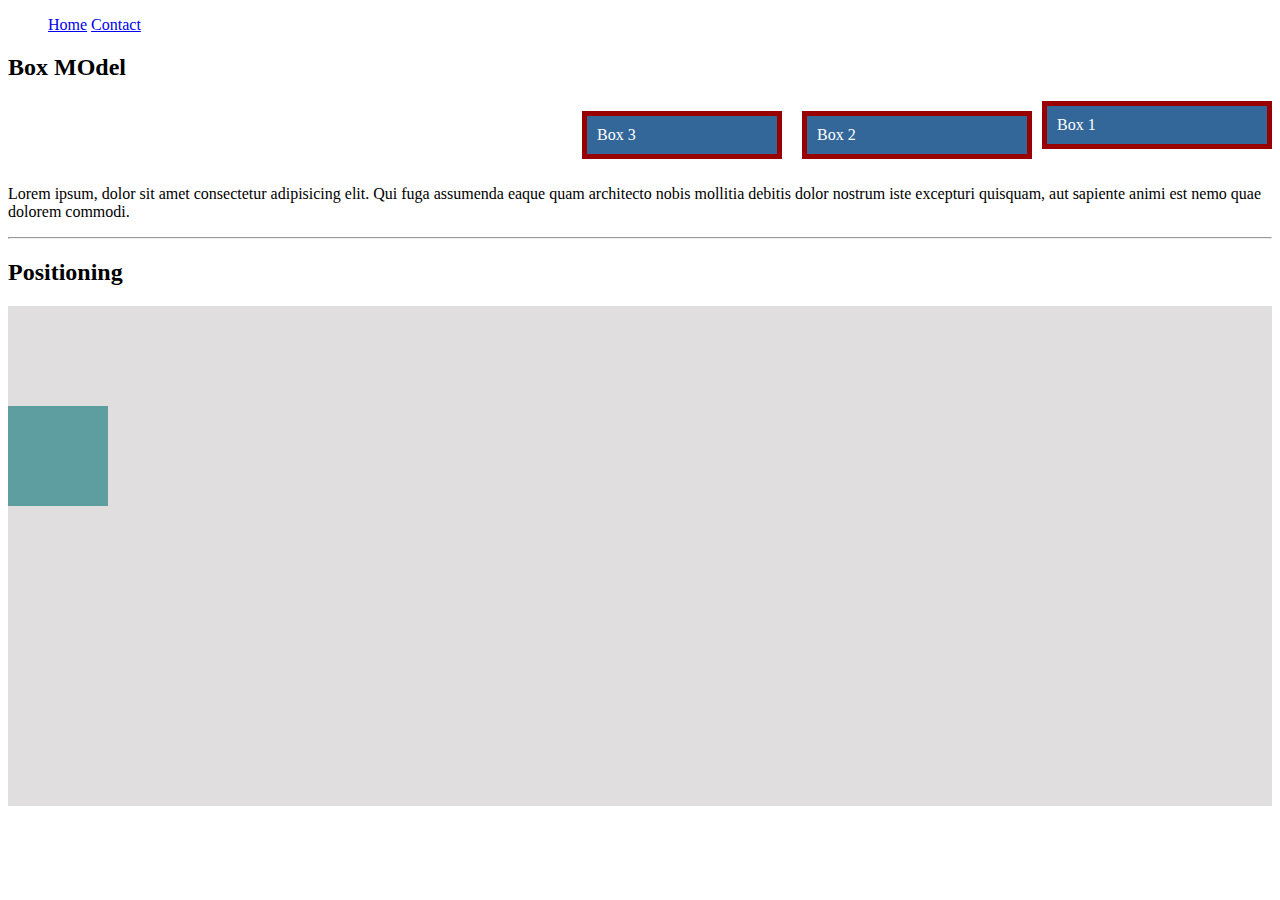
<file: week-7/index.html>
<!DOCTYPE html>
<html lang="en">

<head>
    <meta charset="UTF-8">
    <meta http-equiv="X-UA-Compatible" content="IE=edge">
    <meta name="viewport" content="width=device-width, initial-scale=1.0">
    <title>Week 7 Demo</title>
    <link rel="stylesheet" href="css/styles.css">
</head>

<body>
    <nav>
        <ul>
            <li><a href="#">Home</a></li>
            <li><a href="#">Contact</a></li>
        </ul>
    </nav>
    <h2>Box MOdel</h2>
    <div class="clearfix">
        <div class="box box1">
            Box 1
        </div>
        <div class="box box2">
            Box 2
        </div>
        <div class="box box3">
            Box 3
        </div>
    </div>
    <p class="clear">Lorem ipsum, dolor sit amet consectetur adipisicing elit. Qui fuga assumenda eaque quam architecto
        nobis mollitia debitis dolor nostrum iste excepturi quisquam, aut sapiente animi est nemo quae dolorem commodi.
    </p>

    <hr>

    <h2>Positioning</h2>
    <div class="stage">
        <div class="prop"></div>
    </div>
</body>

</html>
</file>
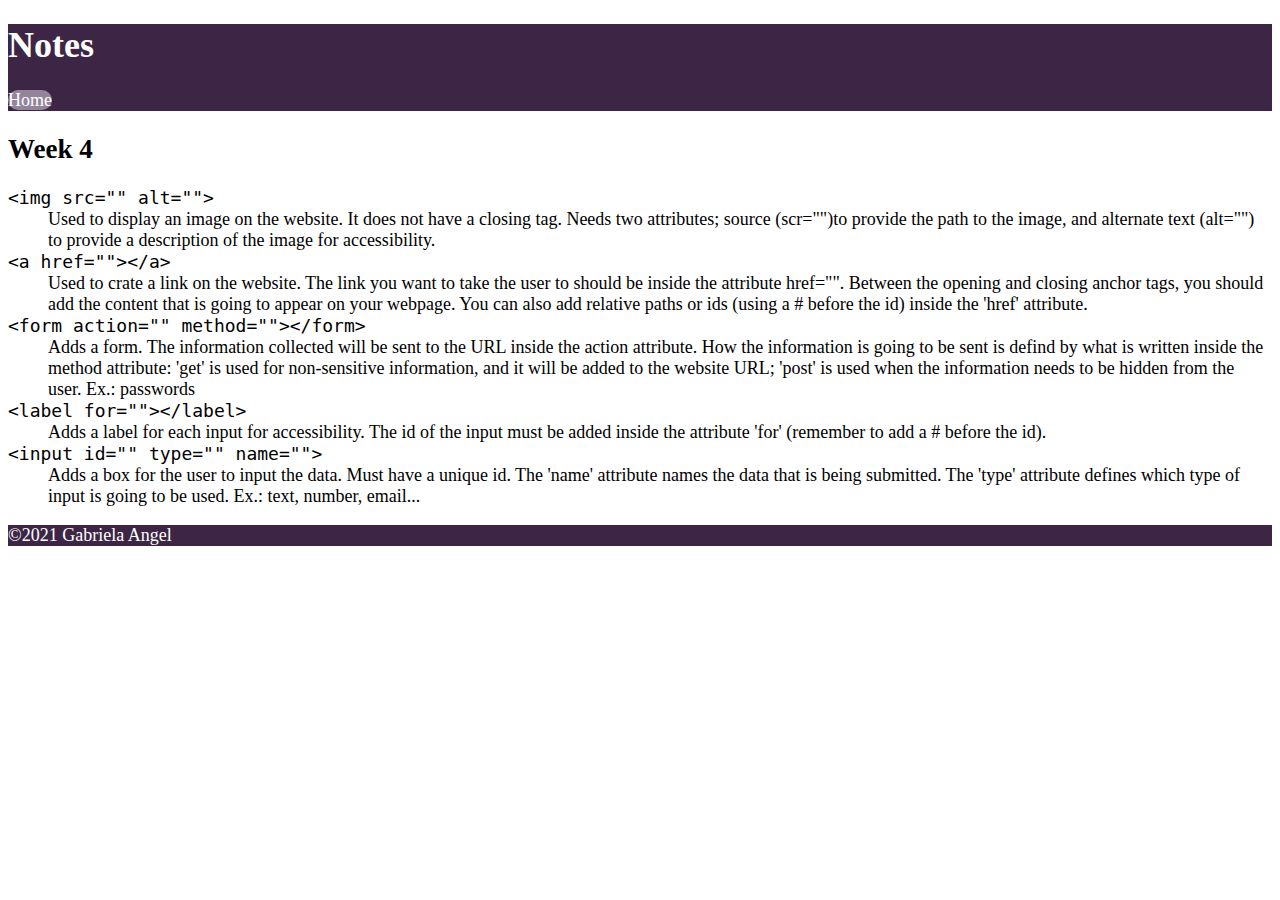
<file: html-assignment/notes.html>
<!DOCTYPE html>
<html lang="en">

<head>
    <meta charset="UTF-8">
    <meta http-equiv="X-UA-Compatible" content="IE=edge">
    <meta name="viewport" content="width=device-width, initial-scale=1.0">
    <title>Notes</title>
    <link rel="stylesheet" href="css/main.css">
</head>

<body>
    <header>
        <h1 class="site-title">Notes</h1>
        <nav><a href="index.html">Home</a></nav>
    </header>
    <main>
        <h2>Week 4</h2>
        <dl>
            <dt>
                <code>&lt;img src="" alt=""&gt;</code>
            </dt>
            <dd>Used to display an image on the website. It does not have a closing tag. Needs two attributes; source
                (scr="")to provide the path to the image, and alternate text (alt="") to provide a description of the
                image for accessibility.</dd>
            <dt>
                <code>&lt;a href=""&gt;&lt;/a&gt;</code>
            </dt>
            <dd>Used to crate a link on the website. The link you want to take the user to should be inside the
                attribute href="". Between the opening and closing anchor tags, you should add the content that is going
                to appear on your webpage. You can also add relative paths or ids (using a # before the id) inside the
                'href' attribute. </dd>
            <dt>
                <code>&lt;form action="" method=""&gt;&lt;/form&gt;</code>
            </dt>
            <dd>Adds a form. The information collected will be sent to the URL inside the action attribute. How the
                information is going to be sent is defind by what is written inside the method attribute: 'get' is used
                for non-sensitive information, and it will be added to the website URL; 'post' is used when the
                information needs to be hidden from the user. Ex.: passwords</dd>
            <dt>
                <code>&lt;label for=""&gt;&lt;/label&gt;</code>
            </dt>
            <dd>Adds a label for each input for accessibility. The id of the input must be added inside the attribute
                'for' (remember to add a # before the id).</dd>
            <dt>
                <code>&lt;input id="" type="" name=""&gt;</code>
            </dt>
            <dd>Adds a box for the user to input the data. Must have a unique id. The 'name' attribute names the data
                that is being submitted. The 'type' attribute defines which type of input is going to be used. Ex.:
                text, number, email...</dd>
        </dl>
    </main>
    <footer>©2021 Gabriela Angel</footer>
</body>

</html>
</file>
<file: final-project/css/stylesheet.css>
body {
    background-color: white;
    font-family: 'Open Sans', sans-serif;
}

.container {
    width: 100%;
    margin: 0 auto;
}

.contain-s {
    padding: 14px;
}

header {
    width: 100%;
    margin: 0 auto;
}

.search-f {
    display: flex;
}

.search {
    flex-grow: 1;
    padding: 10px 4px;
}

.search-b {
    padding: 0 10px;
    color:#c78c06;
    border-color: #c78c06;
    background-color: #222;
}

.logo {
    background-color: #c78c06;
}

li {
    list-style: none;
}

nav {
    background-color: #222;
    padding:14px;
}

nav ul li a {
    font-size: 18px;
    text-decoration: none;
    color: #c78c06;
    display: block;
    padding-top: 20px;
    padding-bottom: 20px;
}

nav li, nav form {
    text-align:center;
}

.search-f {
    width: 100%;
}

.intro {
    background-image: url("../image/main-banner.jpg");
    background-repeat: no-repeat;
    background-size: cover;
    padding: 8.5% 0;
}
    
.intro-container {
    background-color: rgba(0, 0, 0, 0.5);
    padding: 14px;
}

.intro-container>p {
    color: #fff;
    margin-bottom: 14px;
}

.intro-container>button {
    color: #000;
    background-color: #c78c06;
    border: none;
    padding: 30px;
}

input {
    font-family: Arial;
    font-size: 18px; 
    display: block;
}

.home {
    background-color: #c78c06;
}

a.current {
 color: #222;
}

.about {
    background-color: #ffe6ac;
    padding: 14px;
}

main img {
    width: 100%;
    margin-bottom: 14px;
}

.services-div {
    background-color: #ffe6ac;
    margin-bottom: 14px;
}

.print {
    margin: 0;
}

.services-div>p {
    margin: 0 14px;
}

.services-div>button {
    margin: 14px;
    color: #fff;
    background-color: #222;
    border: none;
    padding: 30px;
}

.services-div>h3 {
    margin: 20px 14px;
}

.vision {
    background-image: url(../image/vision.jpg);
    background-position: center center;
    background-repeat: no-repeat;
    background-size: cover;
}

.vision-text {
    margin: 14px;
    color: #fff;
    padding: 14px 0;
}

.vision-text h3 {
    margin: 20px 0;
}


.vision-text button {
    background-color: rgba(34, 34, 34, 0.8);
    border: 1px solid #c78c06;
    padding: 30px;
    color: #fff;
}

.bob, .john {
    background-color: #ffe6ac;
}

.bob-txt, .john-txt {
    margin: 14px;
}

.bob-txt>h3, .john-txt>h3 {
    margin: 14px 0;
}

.bob-txt>h4, .john-txt>h4 {
    border-bottom: 2px solid #c78c06;
    padding: 2px 0;
}

.bob-txt>p, .john-txt>p{
    padding-bottom: 28px;
}

.contact h2 {
    margin: 68px 0 32px 0;
}

.contact-form h3 {
    margin: 14px 0;
}

.contact-form form {
    margin: 14px 0;
}

.contact-form .form-button {
    margin: 20px 0;
    color:#c78c06;
    background-color: #222;
}

.padding {
    margin-top: 0.4rem;
    margin-bottom: 0.6rem;
    width: 100%;
    height: 1.5rem;
}

.message {
    height: 7rem;
}

h1 {
    font-weight: bold;
    color: #fff;
    font-size: 71px;
    line-height: 98px;
    padding: 35px 0;
}

h2 {
    font-weight: bold;
    font-size: 48px;
    margin: 34px 0 20px 0;
}

h3 {
    font-weight: bold;
    font-size: 32px;
}

h4 {
    font-weight: bold;
    font-size: 16px;
}

p {
    font-size: 14px;
    line-height: 21px;
    margin: 14px 0px;
}

button {
    font-size: 21px;
}

table {
    width: 100%;
    margin: 14px 0;
}

th {
    background-color: #ffe6ac;
}

th, td {
    font-size: 14px;
    border: 1px solid #000;
    padding: 1rem;
}

iframe {
    margin: 14px 0;
    width: 100%;
}

footer {
    font-size: 14px;
}

.block {
    font-size: 14px;
}

footer{
    max-width: 732px;
    padding: 14px 1rem;
    background:#222;
    margin: 0 auto;
    color:#c78c06;
}

footer a{
    color:#c78c06;
}

@media screen and (min-width: 760px){
    .container {
        width: 760px;
    }
}

      /**                               /
     /         DESKTOP STYLE           /
    /                               **/


@media screen and (min-width:760px) and (max-width:1200px){
    .container {
        width: 100%;
        margin: 0 auto;
    }
    
    .contain-s {
        padding: 0 8.5%;
    }
    
    header {
        width: 100%;
        margin: 0 auto;
    }
    
    .search-container {
        display: flex;
        align-items: center;
    }

    nav {
        display: flex;
        flex-direction: row;
    }

    ul {
        display: flex;
        align-content: space-around;
        flex-direction: row;
        align-items: center;
        justify-content: space-around;
        flex-grow: 4;
    }

    .search {
        padding: 10px 4px;
    }
    
    .search-b {
        padding: 0 10px;
        color:#c78c06;
        border-color: #c78c06;
        background-color: #222;
    }
    
    .logo {
        background-color: #222;
    }
    
    li {
        list-style: none;
    }
    
    nav {
        background-color: #222;
        padding:14px;
    }
    
    nav ul li a {
        font-size: 20px;
        text-decoration: none;
        color: #c78c06;
        padding-top: 20px;
        padding-bottom: 20px;
    }
    
    nav li, nav form {
        text-align:center;
    }
    
    .home {
        background-color: #c78c06;
    }
    
    a.current {
     color: #222;
    }
    
    /** END NAV BAR**/

    .intro {
        padding: 4% 8.5%;
    }
        
    .intro-container {
        background-color: rgba(0, 0, 0, 0.5);
        padding: 14px;
    }
    
    .intro-container>p {
        color: #fff;
        margin-bottom: 14px;
    }
    
    .intro-container>button {
        color: #000;
        background-color: #c78c06;
        border: none;
        padding: 30px;
    }
    
    input {
        font-size: 20px; 
        display: inline;
    }
    
    /** END HEADER **/
    .about-txt {
        padding-left: 14px;
    }
    .about-txt h2 {
        margin: 20px 0;
    }

    .about {
        padding: 14px 8.5%;
        display: flex;
        flex-direction: row;
        justify-content: space-between;
        align-items: stretch;
    }

    .about-img, .about-txt {
        flex-basis: 100%;
    }

    /** END ABOUT SECTION**/
    
    main img {
        width: 100%;
        margin-bottom: 14px;
    }
    
    .grid-services {
        display: grid;
        grid-template-columns: repeat(6, 1fr);
        grid-template-rows: repeat(2, 1fr); 
        row-gap: 14px;
        column-gap: 14px;
    }

    .grid-services .services-div:nth-child(1) {
        grid-column: 1 / 4;
      }

    .grid-services .services-div:nth-child(2) {
        grid-column: 4 / 7;
      }

    .grid-services .services-div:nth-child(3) {
        grid-column: 1 / 3;
      }
    
    .grid-services .services-div:nth-child(4) {
        grid-column: 3 / 5;
      }
      
    .grid-services .services-div:nth-child(5) {
        grid-column: 5 / 7;
      }

    .services-div {
        background-color: #ffe6ac;
        margin-bottom: 14px;
    }
    
    .print {
        margin: 0;
    }
    
    .services-div>p {
        margin: 0 14px;
    }
    
    .services-div>button {
        margin: 14px;
        color: #fff;
        background-color: #222;
        border: none;
        padding: 30px;
    }
    
    .services-div>h3 {
        margin: 20px 14px;
    }

    /** END SERVICES SECTION**/
    
    .vision {
        background-image: url(../image/vision.jpg);
        background-position: center center;
        background-repeat: no-repeat;
        background-size: cover;
    }
    
    .vision-text {
        margin: 14px;
        color: #fff;
        padding: 14px 0;
    }
    
    .vision-text h3 {
        margin: 20px 0;
    }
    
    .vision-text button {
        background-color: rgba(34, 34, 34, 0.8);
        border: 1px solid #c78c06;
        padding: 30px;
        color: #fff;
    }
    
    /** END VISION SECTION**/

    .team img {
        margin: 0;
    }

    .john {
        display: flex;
        flex-direction: row;
        background-color: #ffe6ac;
    }

    .bob {
        display: flex;
        flex-direction: row-reverse;
        background-color: #ffe6ac;
    }
    
    .bob-txt, .john-txt, .bob-img, .john-img {
        flex-basis: 100%;
    }

    .bob-txt, .john-txt {
        margin: 0;
        padding: 14px;
    }

    .bob-txt>h3, .john-txt>h3 {
        margin: 14px 0;
    }
    
    .bob-txt>h4, .john-txt>h4 {
        border-bottom: 2px solid #c78c06;
        padding: 2px 0;
    }
    
    .bob-txt>p, .john-txt>p{
        padding-bottom: 28px;
    }

    /** END OUR TEAM SECTIOM**/
    
    .flex-contact {
        display: flex;
        flex-direction: row;
        flex-wrap: wrap;
    }

    .table {
        flex: 1 1 49%;
        order: 3;
    }

    .contact-form {
        margin-right: 14px;
        flex: 1 1 49%;
        order: 1;
    }
    
    .location {
        flex: 1 1 49%;
        order: 2;
    }

    .contact h2 {
        margin: 68px 0 32px 0;
    }
    
    .contact-form h3 {
        margin: 14px 0;
    }
    
    .contact-form form {
        margin: 14px 0;
    }
    
    .contact-form .form-button {
        margin: 20px 0;
        color:#c78c06;
        background-color: #222;
    }
    
    .padding {
        margin-top: 0.4rem;
        margin-bottom: 0.6rem;
        width: 100%;
        height: 1.5rem;
    }
    
    .message {
        height: 7rem;
    }

    /** END CONTACT SECTION **/
    
    h1 {
        font-weight: bold;
        color: #fff;
        font-size: 81px;
        line-height: 112px;
        padding: 35px 0 0 0;
    }
    
    h2 {
        font-weight: bold;
        font-size: 54px;
        margin: 34px 0 20px 0;
    }
    
    h3 {
        font-weight: bold;
        font-size: 36px;
    }
    
    h4 {
        font-weight: bold;
        font-size: 16px;
    }
    
    p {
        font-size: 16px;
        line-height: 24px;
        margin: 14px 0px;
    }
    
    button {
        font-size: 24px;
    }
    
    table {
        width: 100%;
        margin: 14px 0;
    }
    
    th {
        background-color: #ffe6ac;
    }
    
    th, td {
        font-size: 14px;
        border: 1px solid #000;
        padding: 1rem;
    }
    
    iframe {
        margin: 14px 0;
        width: 100%;
    }
    
    footer {
        font-size: 16px;
    }
    
    .block {
        font-size: 16px;
    }
    
    footer{
        max-width: 1172px;
        padding: 14px 8.5%;
        background:#222;
    }
    
}
</file>
<file: html-assignment/css/main.css>
body {
    font-size: 18px;
}

header, footer {
    background-color: #3d2645;
}

footer, .site-title {
    color: #fff;
}

#my-image {
    box-shadow: 0px 0px 2px 1px black;
}

li {
    list-style-type: square;
}

li:nth-child(odd) {
    background-color: #c7cedb;
}

a:link, a:visited{
    color: #fff;
    text-decoration: none;
    background-color: #94849b;
    border-radius: 10px;
}

a:hover {
    background-color: #7e9181;
    text-decoration: underline;
}

a:active {
    color: #2e3532;
}
</file>
<file: midterm/css/stylesheet.css>
html {
    background-color: #aad4cf;
    font-size: 20px;
}

body {
    font-family: sans-serif;
    margin: 0 auto;
}

/**The width % was used to create the blank space on the sides of the main content.**/

.content {
    margin: 0 auto 15px;
    background-color: #d4e9e7;
    padding: 0;
    width: 70%;
}

/**I gave the position relative for .header so I could position h1 above the img with position:absolute;.**/

.header{
    position: relative;
}

h1 {
    color: #fff;
    font-size: 3.8rem;
    font-weight: lighter;
    text-align: center;
    margin: 0 auto;
    position: absolute;
    width: 100%;
    top: 57%;
}

/** The header img has a position so I could fix the z-index and place the img behind the text.

    The width and height were determined so the image isn't stretched in different monitors.**/

.img__header {
    margin: 0;
    display: block;
    width: 100%;
    height: auto;
    position: relative;
    z-index: 0;
}

main {
    padding: 0px 10px 30px;
}

#nav__ul {
    margin: 0;
    padding: 0;
}

.nav {
    font-size: 1.5rem;
    display: inline;
    text-transform: uppercase;
    font-weight: lighter;
    text-align: center;
    margin-top: .25rem;
    margin-bottom: 2rem;
    padding-top: .5rem;
    padding-bottom: .5rem;
    border-right: 2px solid  rgb(145, 164, 165);
}

/**The next 3 sets of rules are used to make the nav list items stand side-by-side in a single line**/ 

.first__item {
    width: 33%;
    float: left;
}

.second__item {
    width: 33%;
    float: left;
}

.third__item {
    width: 33%;
    float: right;
    border: none;
}

a:link, a:visited {
    text-decoration: none;
    color: #000;
}

a:hover {
    color: #77bdb5;
}

a:active {
    color: #aad4cf;
}

h2 {
    font-weight: lighter;
    font-size: 2rem;
    margin-top: 0.8em;
    margin-bottom: 0.3em;
}

p {
    line-height: 1.5;
    font-size: 0.95rem;
    margin: 0;
    margin-right: 20px;
}

.small {
    width: 14.5rem;
    float:left;
    margin-right: 25px;
    margin-bottom: 35px;
}

form {
    border: 1px solid #000;
    padding: 30px 15px 15px;
}

h3 {
    font-weight: normal;
}

input {
    margin-top: 0.6em;
    margin-bottom: 1.5em;
}

.thin {
    width: 99%;
    height: 2em;
}

/**Makes the message box bigger**/

.thick {
    width: 99%;
    height: 100px;
}

.block {
    display: block;
}

.button {
    font-size: 0.6rem;
    text-transform: uppercase;
    border: 1px solid #000;
    background-color: #d4e9e7;
    text-align: center;
    padding: 1.1em;
    margin: 0;
}

.button:hover {
    background-color: #aad4cf;
}

.button:active {
    background-color: #77bdb5;
}

footer {
    text-align: right;
    padding-right: 35px;
    padding-bottom: 35px;
}
</file>
<file: week-5/css/main.css>
body {
    color: brown;
}

p, li {
    color: rgb(64, 136, 15);
}

section h1 {
    color: rgb(190, 146, 49);
}

.secondary-heading {
    color:darkcyan;
}

#main-section {
    font-weight: bold;
}

/* LINK VISITED HOVER ACTIVE (LVHA)*/
a:link, a:visited{
    color: darkorchid;
}

a:hover {
    color: purple;
}

a:active {
    color: pink;
}

a[href="http://google.com"] {
    font-size: larger;
}

/*something is wrong here*/
section p:nth-child(2) {
   font-style: italic; 
}
</file>
<file: week-6/css/main.css>
html {
    font-size: 16px;
}
body {
    font-family: Verdana, arial, sans-serif;
    font-size: 16px;
    line-height: 1.5;
    background-color: #eee;
    background-image: url("../images/white_brick_wall.png");
    background-repeat: no-repeat;
    background-position: 100px 500px; /*should be used sparingly*/
}

header {
    color: white;
    background-color: cadetblue;
    background-size: cover; /*it fits as best as possible; contain repeats the image if it doesn' fill perfectly and resizes the image so you can always see the entire*/
    height: 100vh;
}

h1 {
    font-size: 2rem;
}

.bolded {
    font-weight: bold;
}

.uppercase {
    text-transform: uppercase;
}

.italics {
    font-style: italic;
}
</file>
<file: week-7/css/styles.css>
/* 
html{
  box-sizing: border-box;
}
*,
*:before,
*:after{
  box-sizing: inherit;
}
*/

/*
nav {
    float: left; (better used for images; moves elements left and right. have a width set!!)
}
*/

nav ul li {
    display: inline-block; /*property of width and height will have no effect on only inline, but it does work w inline-block*/
}

.box {
    width: 200px;
    background-color: #369;
    color: #fff;
    /*Introduce box model*/
    padding: 10px;
    border: 5px solid #900;
    margin: 10px; /*personal bubble; not visual*/
    float: right; /*FROM the right*/
}

.box1 {
    /*margin: (top and bottom)10px (right and left)20px;*/
    margin: 0 auto; /*center the WHOLE element, not just the text (text only is text-align)*/
}

.box2 {
    box-sizing: content-box; /*nothing changes; default*/
}

.box3 {
    box-sizing: border-box; /*total width w/ margins and etc is within that 200px*; u can just write this on the html rules*/
}

/*.clear {
    clear: right; (look up the clear-fix module)
}
*/

.clearfix:after {
    content: "";
    display: block; /*block or table*/
    clear: both;
}

/*^^NOT THE BEST WAY TO CREAT LAYOUTS*/

.stage {
    height: 500px;
    background-color: rgb(224, 222, 222);
}

.prop {
    width: 100px;
    height: 100px;
    background-color: cadetblue;
    position: relative; /*relative to where it was before; absolute is a lot like float, can move it outside of it's property relative to the viewport; that's probably how you make the nav glue to the top of the vp THAT ONLY HAPPENS IF NO ELEMENT HAS THE POSITION RELATIVE*/
    top: 100px; /*you can use negative values*/
}
/*
    position: fixed;
    top: 0px;
    right: 0px;
*/

/*z-value for overlapping situations... try to not overlap anything*/
</file>
